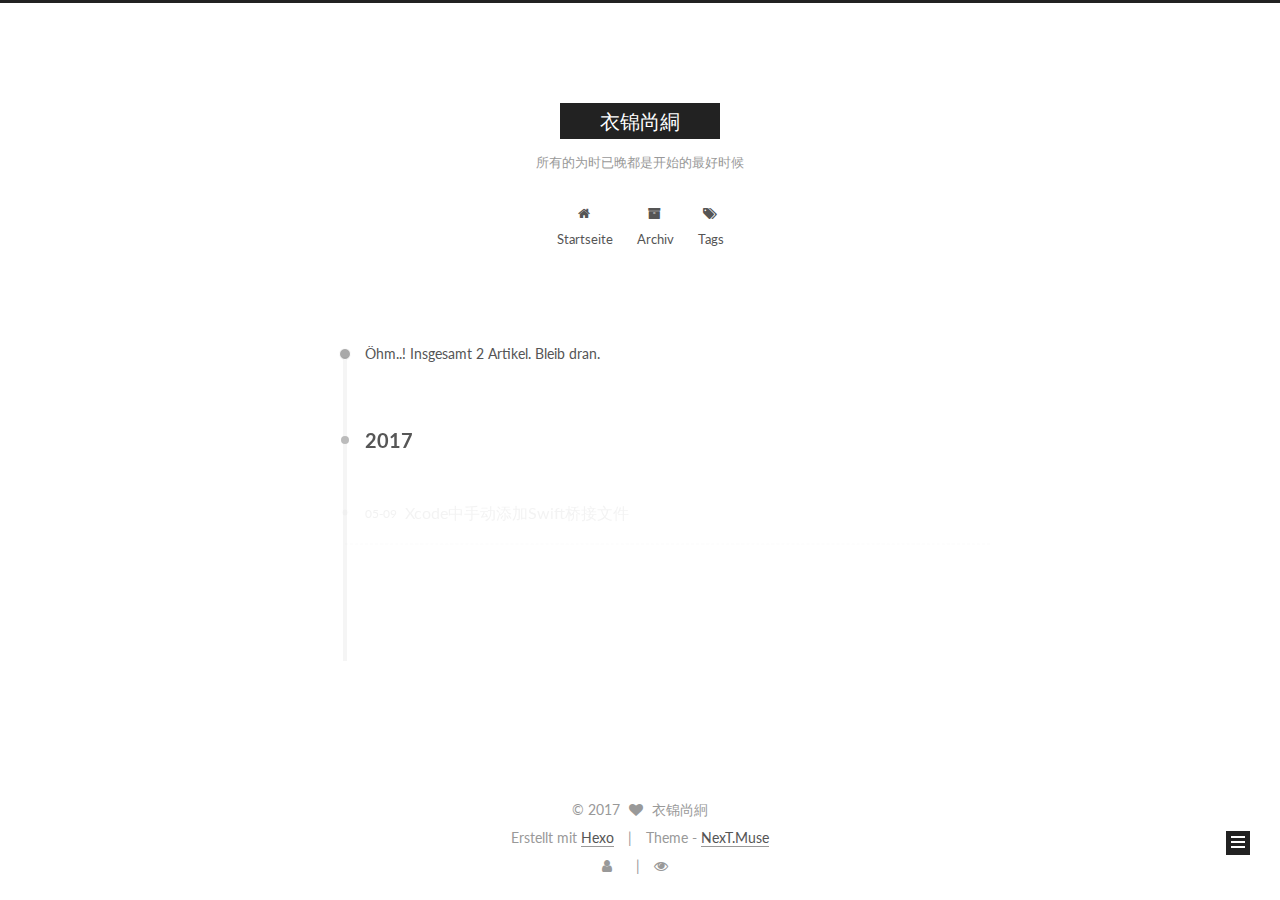
<file: archives/index.html>
<!doctype html>



  


<html class="theme-next muse use-motion" lang="">
<head>
  <meta charset="UTF-8"/>
<meta http-equiv="X-UA-Compatible" content="IE=edge" />
<meta name="viewport" content="width=device-width, initial-scale=1, maximum-scale=1"/>






<meta http-equiv="Cache-Control" content="no-transform" />
<meta http-equiv="Cache-Control" content="no-siteapp" />















  
  
  <link href="/lib/fancybox/source/jquery.fancybox.css?v=2.1.5" rel="stylesheet" type="text/css" />




  
  
  
  

  
    
    
  

  

  

  

  

  
    
    
    <link href="//fonts.googleapis.com/css?family=Lato:300,300italic,400,400italic,700,700italic&subset=latin,latin-ext" rel="stylesheet" type="text/css">
  






<link href="/lib/font-awesome/css/font-awesome.min.css?v=4.6.2" rel="stylesheet" type="text/css" />

<link href="/css/main.css?v=5.1.1" rel="stylesheet" type="text/css" />


  <meta name="keywords" content="“程序猿, iOS”" />








  <link rel="shortcut icon" type="image/x-icon" href="/favicon.ico?v=5.1.1" />






<meta name="description" content="Coder">
<meta property="og:type" content="website">
<meta property="og:title" content="衣锦尚絧">
<meta property="og:url" content="http://yoursite.com/archives/index.html">
<meta property="og:site_name" content="衣锦尚絧">
<meta property="og:description" content="Coder">
<meta name="twitter:card" content="summary">
<meta name="twitter:title" content="衣锦尚絧">
<meta name="twitter:description" content="Coder">



<script type="text/javascript" id="hexo.configurations">
  var NexT = window.NexT || {};
  var CONFIG = {
    root: '/',
    scheme: 'Muse',
    sidebar: {"position":"right","display":"post","offset":12,"offset_float":0,"b2t":false,"scrollpercent":false},
    fancybox: true,
    motion: true,
    duoshuo: {
      userId: '0',
      author: 'Author'
    },
    algolia: {
      applicationID: '',
      apiKey: '',
      indexName: '',
      hits: {"per_page":10},
      labels: {"input_placeholder":"Search for Posts","hits_empty":"We didn't find any results for the search: ${query}","hits_stats":"${hits} results found in ${time} ms"}
    }
  };
</script>



  <link rel="canonical" href="http://yoursite.com/archives/"/>





  <title>Archiv | 衣锦尚絧</title>
</head>

<body itemscope itemtype="http://schema.org/WebPage" lang="">

  














  
  
    
  

  <div class="container sidebar-position-right  page-archive  ">
    <div class="headband"></div>

    <header id="header" class="header" itemscope itemtype="http://schema.org/WPHeader">
      <div class="header-inner"><div class="site-brand-wrapper">
  <div class="site-meta ">
    

    <div class="custom-logo-site-title">
      <a href="/"  class="brand" rel="start">
        <span class="logo-line-before"><i></i></span>
        <span class="site-title">衣锦尚絧</span>
        <span class="logo-line-after"><i></i></span>
      </a>
    </div>
      
        <p class="site-subtitle">所有的为时已晚都是开始的最好时候</p>
      
  </div>

  <div class="site-nav-toggle">
    <button>
      <span class="btn-bar"></span>
      <span class="btn-bar"></span>
      <span class="btn-bar"></span>
    </button>
  </div>
</div>

<nav class="site-nav">
  

  
    <ul id="menu" class="menu">
      
        
        <li class="menu-item menu-item-home">
          <a href="/" rel="section">
            
              <i class="menu-item-icon fa fa-fw fa-home"></i> <br />
            
            Startseite
          </a>
        </li>
      
        
        <li class="menu-item menu-item-archives">
          <a href="/archives" rel="section">
            
              <i class="menu-item-icon fa fa-fw fa-archive"></i> <br />
            
            Archiv
          </a>
        </li>
      
        
        <li class="menu-item menu-item-tags">
          <a href="/tags" rel="section">
            
              <i class="menu-item-icon fa fa-fw fa-tags"></i> <br />
            
            Tags
          </a>
        </li>
      

      
    </ul>
  

  
</nav>



 </div>
    </header>

    <main id="main" class="main">
      <div class="main-inner">
        <div class="content-wrap">
          <div id="content" class="content">
            

  <section id="posts" class="posts-collapse">
    <span class="archive-move-on"></span>

    <span class="archive-page-counter">
      
      
      
        
      
      Öhm..! Insgesamt 2 Artikel. Bleib dran.
    </span>

    

      
      
      

      
        
        <div class="collection-title">
          <h2 class="archive-year motion-element" id="archive-year-2017">2017</h2>
        </div>
      
      

      

  <article class="post post-type-normal" itemscope itemtype="http://schema.org/Article">
    <header class="post-header">

      <h2 class="post-title">
        
            <a class="post-title-link" href="/2017/05/09/Xcode中手动添加Swift桥接文件/" itemprop="url">
              
                <span itemprop="name">Xcode中手动添加Swift桥接文件</span>
              
            </a>
        
      </h2>

      <div class="post-meta">
        <time class="post-time" itemprop="dateCreated"
              datetime="2017-05-09T11:25:18+08:00"
              content="2017-05-09" >
          05-09
        </time>
      </div>

    </header>
  </article>



    

      
      
      

      
      

      

  <article class="post post-type-normal" itemscope itemtype="http://schema.org/Article">
    <header class="post-header">

      <h2 class="post-title">
        
            <a class="post-title-link" href="/2017/05/08/hello-world/" itemprop="url">
              
                <span itemprop="name">Hello World</span>
              
            </a>
        
      </h2>

      <div class="post-meta">
        <time class="post-time" itemprop="dateCreated"
              datetime="2017-05-08T16:28:02+08:00"
              content="2017-05-08" >
          05-08
        </time>
      </div>

    </header>
  </article>



    

  </section>

  



          </div>
          


          

        </div>
        
          
  
  <div class="sidebar-toggle">
    <div class="sidebar-toggle-line-wrap">
      <span class="sidebar-toggle-line sidebar-toggle-line-first"></span>
      <span class="sidebar-toggle-line sidebar-toggle-line-middle"></span>
      <span class="sidebar-toggle-line sidebar-toggle-line-last"></span>
    </div>
  </div>

  <aside id="sidebar" class="sidebar">
    <div class="sidebar-inner">

      

      

      <section class="site-overview sidebar-panel sidebar-panel-active">
        <div class="site-author motion-element" itemprop="author" itemscope itemtype="http://schema.org/Person">
          <img class="site-author-image" itemprop="image"
               src="/uploads/images/icon.png"
               alt="衣锦尚絅" />
          <p class="site-author-name" itemprop="name">衣锦尚絅</p>
           
              <p class="site-description motion-element" itemprop="description">Coder</p>
          
        </div>
        <nav class="site-state motion-element">

          
            <div class="site-state-item site-state-posts">
              <a href="/archives">
                <span class="site-state-item-count">2</span>
                <span class="site-state-item-name">Artikel</span>
              </a>
            </div>
          

          
            
            
            <div class="site-state-item site-state-categories">
              <a href="/categories/index.html">
                <span class="site-state-item-count">1</span>
                <span class="site-state-item-name">Kategorien</span>
              </a>
            </div>
          

          
            
            
            <div class="site-state-item site-state-tags">
              <a href="/tags/index.html">
                <span class="site-state-item-count">1</span>
                <span class="site-state-item-name">Tags</span>
              </a>
            </div>
          

        </nav>

        

        <div class="links-of-author motion-element">
          
        </div>

        
        

        
        

        


      </section>

      

      

    </div>
  </aside>


        
      </div>
    </main>

    <footer id="footer" class="footer">
      <div class="footer-inner">
        <div class="copyright" >
  
  &copy; 
  <span itemprop="copyrightYear">2017</span>
  <span class="with-love">
    <i class="fa fa-heart"></i>
  </span>
  <span class="author" itemprop="copyrightHolder">衣锦尚絅</span>
</div>


<div class="powered-by">
  Erstellt mit  <a class="theme-link" href="https://hexo.io">Hexo</a>
</div>

<div class="theme-info">
  Theme -
  <a class="theme-link" href="https://github.com/iissnan/hexo-theme-next">
    NexT.Muse
  </a>
</div>


        
<div class="busuanzi-count">
  <script async src="https://dn-lbstatics.qbox.me/busuanzi/2.3/busuanzi.pure.mini.js"></script>

  
    <span class="site-uv">
      <i class="fa fa-user"></i>
      <span class="busuanzi-value" id="busuanzi_value_site_uv"></span>
      
    </span>
  

  
    <span class="site-pv">
      <i class="fa fa-eye"></i>
      <span class="busuanzi-value" id="busuanzi_value_site_pv"></span>
      
    </span>
  
</div>


        
      </div>
    </footer>

    
      <div class="back-to-top">
        <i class="fa fa-arrow-up"></i>
        
      </div>
    

  </div>

  

<script type="text/javascript">
  if (Object.prototype.toString.call(window.Promise) !== '[object Function]') {
    window.Promise = null;
  }
</script>









  












  
  <script type="text/javascript" src="/lib/jquery/index.js?v=2.1.3"></script>

  
  <script type="text/javascript" src="/lib/fastclick/lib/fastclick.min.js?v=1.0.6"></script>

  
  <script type="text/javascript" src="/lib/jquery_lazyload/jquery.lazyload.js?v=1.9.7"></script>

  
  <script type="text/javascript" src="/lib/velocity/velocity.min.js?v=1.2.1"></script>

  
  <script type="text/javascript" src="/lib/velocity/velocity.ui.min.js?v=1.2.1"></script>

  
  <script type="text/javascript" src="/lib/fancybox/source/jquery.fancybox.pack.js?v=2.1.5"></script>


  


  <script type="text/javascript" src="/js/src/utils.js?v=5.1.1"></script>

  <script type="text/javascript" src="/js/src/motion.js?v=5.1.1"></script>



  
  

  
  
    <script type="text/javascript" id="motion.page.archive">
      $('.archive-year').velocity('transition.slideLeftIn');
    </script>
  


  


  <script type="text/javascript" src="/js/src/bootstrap.js?v=5.1.1"></script>



  


  




	





  





  





  






  





  

  

  

  

  

</body>
</html>
</file>
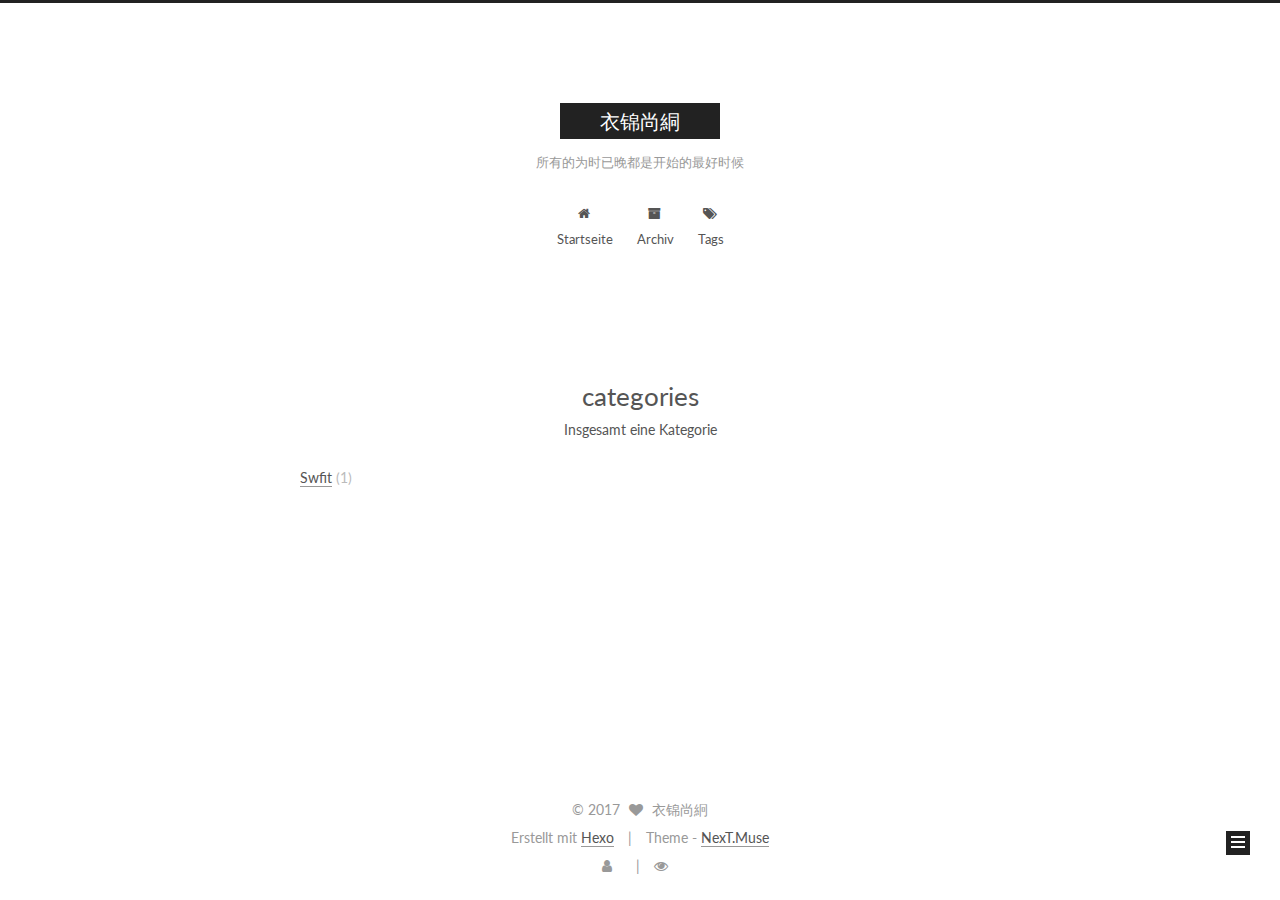
<file: categories/index.html>
<!doctype html>



  


<html class="theme-next muse use-motion" lang="">
<head>
  <meta charset="UTF-8"/>
<meta http-equiv="X-UA-Compatible" content="IE=edge" />
<meta name="viewport" content="width=device-width, initial-scale=1, maximum-scale=1"/>






<meta http-equiv="Cache-Control" content="no-transform" />
<meta http-equiv="Cache-Control" content="no-siteapp" />















  
  
  <link href="/lib/fancybox/source/jquery.fancybox.css?v=2.1.5" rel="stylesheet" type="text/css" />




  
  
  
  

  
    
    
  

  

  

  

  

  
    
    
    <link href="//fonts.googleapis.com/css?family=Lato:300,300italic,400,400italic,700,700italic&subset=latin,latin-ext" rel="stylesheet" type="text/css">
  






<link href="/lib/font-awesome/css/font-awesome.min.css?v=4.6.2" rel="stylesheet" type="text/css" />

<link href="/css/main.css?v=5.1.1" rel="stylesheet" type="text/css" />


  <meta name="keywords" content="“程序猿, iOS”" />








  <link rel="shortcut icon" type="image/x-icon" href="/favicon.ico?v=5.1.1" />






<meta name="description" content="Coder">
<meta property="og:type" content="website">
<meta property="og:title" content="categories">
<meta property="og:url" content="http://yoursite.com/categories/index.html">
<meta property="og:site_name" content="衣锦尚絧">
<meta property="og:description" content="Coder">
<meta property="og:updated_time" content="2017-05-08T08:59:13.000Z">
<meta name="twitter:card" content="summary">
<meta name="twitter:title" content="categories">
<meta name="twitter:description" content="Coder">



<script type="text/javascript" id="hexo.configurations">
  var NexT = window.NexT || {};
  var CONFIG = {
    root: '/',
    scheme: 'Muse',
    sidebar: {"position":"right","display":"post","offset":12,"offset_float":0,"b2t":false,"scrollpercent":false},
    fancybox: true,
    motion: true,
    duoshuo: {
      userId: '0',
      author: 'Author'
    },
    algolia: {
      applicationID: '',
      apiKey: '',
      indexName: '',
      hits: {"per_page":10},
      labels: {"input_placeholder":"Search for Posts","hits_empty":"We didn't find any results for the search: ${query}","hits_stats":"${hits} results found in ${time} ms"}
    }
  };
</script>



  <link rel="canonical" href="http://yoursite.com/categories/"/>





  <title>categories | 衣锦尚絧</title>
</head>

<body itemscope itemtype="http://schema.org/WebPage" lang="">

  














  
  
    
  

  <div class="container sidebar-position-right  ">
    <div class="headband"></div>

    <header id="header" class="header" itemscope itemtype="http://schema.org/WPHeader">
      <div class="header-inner"><div class="site-brand-wrapper">
  <div class="site-meta ">
    

    <div class="custom-logo-site-title">
      <a href="/"  class="brand" rel="start">
        <span class="logo-line-before"><i></i></span>
        <span class="site-title">衣锦尚絧</span>
        <span class="logo-line-after"><i></i></span>
      </a>
    </div>
      
        <p class="site-subtitle">所有的为时已晚都是开始的最好时候</p>
      
  </div>

  <div class="site-nav-toggle">
    <button>
      <span class="btn-bar"></span>
      <span class="btn-bar"></span>
      <span class="btn-bar"></span>
    </button>
  </div>
</div>

<nav class="site-nav">
  

  
    <ul id="menu" class="menu">
      
        
        <li class="menu-item menu-item-home">
          <a href="/" rel="section">
            
              <i class="menu-item-icon fa fa-fw fa-home"></i> <br />
            
            Startseite
          </a>
        </li>
      
        
        <li class="menu-item menu-item-archives">
          <a href="/archives" rel="section">
            
              <i class="menu-item-icon fa fa-fw fa-archive"></i> <br />
            
            Archiv
          </a>
        </li>
      
        
        <li class="menu-item menu-item-tags">
          <a href="/tags" rel="section">
            
              <i class="menu-item-icon fa fa-fw fa-tags"></i> <br />
            
            Tags
          </a>
        </li>
      

      
    </ul>
  

  
</nav>



 </div>
    </header>

    <main id="main" class="main">
      <div class="main-inner">
        <div class="content-wrap">
          <div id="content" class="content">
            

  <div id="posts" class="posts-expand">
  <header class="post-header">

	<h1 class="post-title" itemprop="name headline">categories</h1>



</header>

    
    
      <div class="category-all-page">
        <div class="category-all-title">
            Insgesamt eine Kategorie
        </div>
        <div class="category-all">
          <ul class="category-list"><li class="category-list-item"><a class="category-list-link" href="/categories/Swfit/">Swfit</a><span class="category-list-count">1</span></li></ul>
        </div>
      </div>
    
  </div>


          </div>
          


          

        </div>
        
          
  
  <div class="sidebar-toggle">
    <div class="sidebar-toggle-line-wrap">
      <span class="sidebar-toggle-line sidebar-toggle-line-first"></span>
      <span class="sidebar-toggle-line sidebar-toggle-line-middle"></span>
      <span class="sidebar-toggle-line sidebar-toggle-line-last"></span>
    </div>
  </div>

  <aside id="sidebar" class="sidebar">
    <div class="sidebar-inner">

      

      

      <section class="site-overview sidebar-panel sidebar-panel-active">
        <div class="site-author motion-element" itemprop="author" itemscope itemtype="http://schema.org/Person">
          <img class="site-author-image" itemprop="image"
               src="/uploads/images/icon.png"
               alt="衣锦尚絅" />
          <p class="site-author-name" itemprop="name">衣锦尚絅</p>
           
              <p class="site-description motion-element" itemprop="description">Coder</p>
          
        </div>
        <nav class="site-state motion-element">

          
            <div class="site-state-item site-state-posts">
              <a href="/archives">
                <span class="site-state-item-count">2</span>
                <span class="site-state-item-name">Artikel</span>
              </a>
            </div>
          

          
            
            
            <div class="site-state-item site-state-categories">
              <a href="/categories/index.html">
                <span class="site-state-item-count">1</span>
                <span class="site-state-item-name">Kategorien</span>
              </a>
            </div>
          

          
            
            
            <div class="site-state-item site-state-tags">
              <a href="/tags/index.html">
                <span class="site-state-item-count">1</span>
                <span class="site-state-item-name">Tags</span>
              </a>
            </div>
          

        </nav>

        

        <div class="links-of-author motion-element">
          
        </div>

        
        

        
        

        


      </section>

      

      

    </div>
  </aside>


        
      </div>
    </main>

    <footer id="footer" class="footer">
      <div class="footer-inner">
        <div class="copyright" >
  
  &copy; 
  <span itemprop="copyrightYear">2017</span>
  <span class="with-love">
    <i class="fa fa-heart"></i>
  </span>
  <span class="author" itemprop="copyrightHolder">衣锦尚絅</span>
</div>


<div class="powered-by">
  Erstellt mit  <a class="theme-link" href="https://hexo.io">Hexo</a>
</div>

<div class="theme-info">
  Theme -
  <a class="theme-link" href="https://github.com/iissnan/hexo-theme-next">
    NexT.Muse
  </a>
</div>


        
<div class="busuanzi-count">
  <script async src="https://dn-lbstatics.qbox.me/busuanzi/2.3/busuanzi.pure.mini.js"></script>

  
    <span class="site-uv">
      <i class="fa fa-user"></i>
      <span class="busuanzi-value" id="busuanzi_value_site_uv"></span>
      
    </span>
  

  
    <span class="site-pv">
      <i class="fa fa-eye"></i>
      <span class="busuanzi-value" id="busuanzi_value_site_pv"></span>
      
    </span>
  
</div>


        
      </div>
    </footer>

    
      <div class="back-to-top">
        <i class="fa fa-arrow-up"></i>
        
      </div>
    

  </div>

  

<script type="text/javascript">
  if (Object.prototype.toString.call(window.Promise) !== '[object Function]') {
    window.Promise = null;
  }
</script>









  












  
  <script type="text/javascript" src="/lib/jquery/index.js?v=2.1.3"></script>

  
  <script type="text/javascript" src="/lib/fastclick/lib/fastclick.min.js?v=1.0.6"></script>

  
  <script type="text/javascript" src="/lib/jquery_lazyload/jquery.lazyload.js?v=1.9.7"></script>

  
  <script type="text/javascript" src="/lib/velocity/velocity.min.js?v=1.2.1"></script>

  
  <script type="text/javascript" src="/lib/velocity/velocity.ui.min.js?v=1.2.1"></script>

  
  <script type="text/javascript" src="/lib/fancybox/source/jquery.fancybox.pack.js?v=2.1.5"></script>


  


  <script type="text/javascript" src="/js/src/utils.js?v=5.1.1"></script>

  <script type="text/javascript" src="/js/src/motion.js?v=5.1.1"></script>



  
  

  

  


  <script type="text/javascript" src="/js/src/bootstrap.js?v=5.1.1"></script>



  


  




	





  





  





  






  





  

  

  

  

  

</body>
</html>
</file>
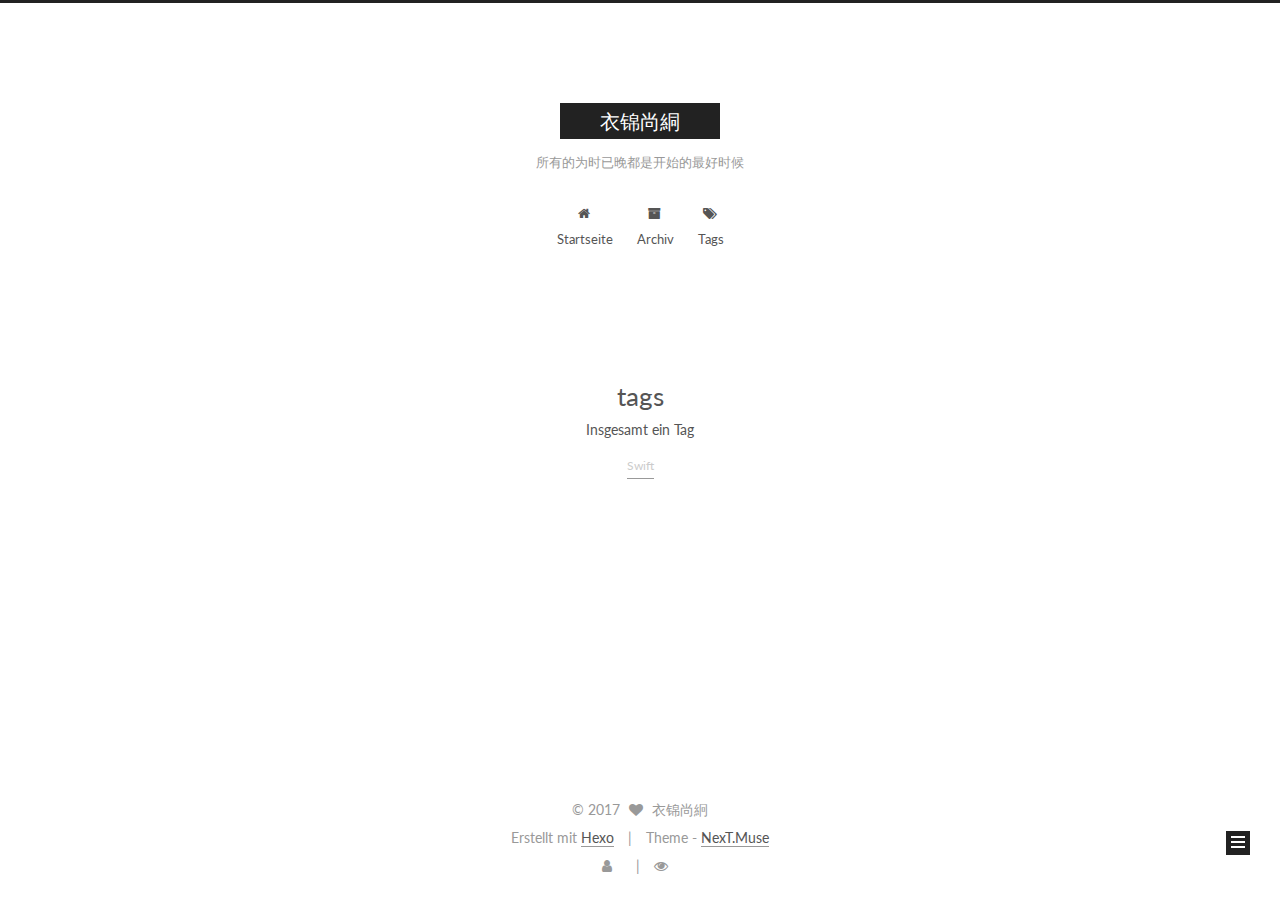
<file: tags/index.html>
<!doctype html>



  


<html class="theme-next muse use-motion" lang="">
<head>
  <meta charset="UTF-8"/>
<meta http-equiv="X-UA-Compatible" content="IE=edge" />
<meta name="viewport" content="width=device-width, initial-scale=1, maximum-scale=1"/>






<meta http-equiv="Cache-Control" content="no-transform" />
<meta http-equiv="Cache-Control" content="no-siteapp" />















  
  
  <link href="/lib/fancybox/source/jquery.fancybox.css?v=2.1.5" rel="stylesheet" type="text/css" />




  
  
  
  

  
    
    
  

  

  

  

  

  
    
    
    <link href="//fonts.googleapis.com/css?family=Lato:300,300italic,400,400italic,700,700italic&subset=latin,latin-ext" rel="stylesheet" type="text/css">
  






<link href="/lib/font-awesome/css/font-awesome.min.css?v=4.6.2" rel="stylesheet" type="text/css" />

<link href="/css/main.css?v=5.1.1" rel="stylesheet" type="text/css" />


  <meta name="keywords" content="“程序猿, iOS”" />








  <link rel="shortcut icon" type="image/x-icon" href="/favicon.ico?v=5.1.1" />






<meta name="description" content="Coder">
<meta property="og:type" content="website">
<meta property="og:title" content="tags">
<meta property="og:url" content="http://yoursite.com/tags/index.html">
<meta property="og:site_name" content="衣锦尚絧">
<meta property="og:description" content="Coder">
<meta property="og:updated_time" content="2017-05-08T09:00:38.000Z">
<meta name="twitter:card" content="summary">
<meta name="twitter:title" content="tags">
<meta name="twitter:description" content="Coder">



<script type="text/javascript" id="hexo.configurations">
  var NexT = window.NexT || {};
  var CONFIG = {
    root: '/',
    scheme: 'Muse',
    sidebar: {"position":"right","display":"post","offset":12,"offset_float":0,"b2t":false,"scrollpercent":false},
    fancybox: true,
    motion: true,
    duoshuo: {
      userId: '0',
      author: 'Author'
    },
    algolia: {
      applicationID: '',
      apiKey: '',
      indexName: '',
      hits: {"per_page":10},
      labels: {"input_placeholder":"Search for Posts","hits_empty":"We didn't find any results for the search: ${query}","hits_stats":"${hits} results found in ${time} ms"}
    }
  };
</script>



  <link rel="canonical" href="http://yoursite.com/tags/"/>





  <title>tags | 衣锦尚絧</title>
</head>

<body itemscope itemtype="http://schema.org/WebPage" lang="">

  














  
  
    
  

  <div class="container sidebar-position-right  ">
    <div class="headband"></div>

    <header id="header" class="header" itemscope itemtype="http://schema.org/WPHeader">
      <div class="header-inner"><div class="site-brand-wrapper">
  <div class="site-meta ">
    

    <div class="custom-logo-site-title">
      <a href="/"  class="brand" rel="start">
        <span class="logo-line-before"><i></i></span>
        <span class="site-title">衣锦尚絧</span>
        <span class="logo-line-after"><i></i></span>
      </a>
    </div>
      
        <p class="site-subtitle">所有的为时已晚都是开始的最好时候</p>
      
  </div>

  <div class="site-nav-toggle">
    <button>
      <span class="btn-bar"></span>
      <span class="btn-bar"></span>
      <span class="btn-bar"></span>
    </button>
  </div>
</div>

<nav class="site-nav">
  

  
    <ul id="menu" class="menu">
      
        
        <li class="menu-item menu-item-home">
          <a href="/" rel="section">
            
              <i class="menu-item-icon fa fa-fw fa-home"></i> <br />
            
            Startseite
          </a>
        </li>
      
        
        <li class="menu-item menu-item-archives">
          <a href="/archives" rel="section">
            
              <i class="menu-item-icon fa fa-fw fa-archive"></i> <br />
            
            Archiv
          </a>
        </li>
      
        
        <li class="menu-item menu-item-tags">
          <a href="/tags" rel="section">
            
              <i class="menu-item-icon fa fa-fw fa-tags"></i> <br />
            
            Tags
          </a>
        </li>
      

      
    </ul>
  

  
</nav>



 </div>
    </header>

    <main id="main" class="main">
      <div class="main-inner">
        <div class="content-wrap">
          <div id="content" class="content">
            

  <div id="posts" class="posts-expand">
  <header class="post-header">

	<h1 class="post-title" itemprop="name headline">tags</h1>



</header>

    
    
      <div class="tag-cloud">
        <div class="tag-cloud-title">
            Insgesamt ein Tag
        </div>
        <div class="tag-cloud-tags">
          <a href="/tags/Swift/" style="font-size: 12px; color: #ccc">Swift</a>
        </div>
      </div>
    
  </div>


          </div>
          


          

        </div>
        
          
  
  <div class="sidebar-toggle">
    <div class="sidebar-toggle-line-wrap">
      <span class="sidebar-toggle-line sidebar-toggle-line-first"></span>
      <span class="sidebar-toggle-line sidebar-toggle-line-middle"></span>
      <span class="sidebar-toggle-line sidebar-toggle-line-last"></span>
    </div>
  </div>

  <aside id="sidebar" class="sidebar">
    <div class="sidebar-inner">

      

      

      <section class="site-overview sidebar-panel sidebar-panel-active">
        <div class="site-author motion-element" itemprop="author" itemscope itemtype="http://schema.org/Person">
          <img class="site-author-image" itemprop="image"
               src="/uploads/images/icon.png"
               alt="衣锦尚絅" />
          <p class="site-author-name" itemprop="name">衣锦尚絅</p>
           
              <p class="site-description motion-element" itemprop="description">Coder</p>
          
        </div>
        <nav class="site-state motion-element">

          
            <div class="site-state-item site-state-posts">
              <a href="/archives">
                <span class="site-state-item-count">2</span>
                <span class="site-state-item-name">Artikel</span>
              </a>
            </div>
          

          
            
            
            <div class="site-state-item site-state-categories">
              <a href="/categories/index.html">
                <span class="site-state-item-count">1</span>
                <span class="site-state-item-name">Kategorien</span>
              </a>
            </div>
          

          
            
            
            <div class="site-state-item site-state-tags">
              <a href="/tags/index.html">
                <span class="site-state-item-count">1</span>
                <span class="site-state-item-name">Tags</span>
              </a>
            </div>
          

        </nav>

        

        <div class="links-of-author motion-element">
          
        </div>

        
        

        
        

        


      </section>

      

      

    </div>
  </aside>


        
      </div>
    </main>

    <footer id="footer" class="footer">
      <div class="footer-inner">
        <div class="copyright" >
  
  &copy; 
  <span itemprop="copyrightYear">2017</span>
  <span class="with-love">
    <i class="fa fa-heart"></i>
  </span>
  <span class="author" itemprop="copyrightHolder">衣锦尚絅</span>
</div>


<div class="powered-by">
  Erstellt mit  <a class="theme-link" href="https://hexo.io">Hexo</a>
</div>

<div class="theme-info">
  Theme -
  <a class="theme-link" href="https://github.com/iissnan/hexo-theme-next">
    NexT.Muse
  </a>
</div>


        
<div class="busuanzi-count">
  <script async src="https://dn-lbstatics.qbox.me/busuanzi/2.3/busuanzi.pure.mini.js"></script>

  
    <span class="site-uv">
      <i class="fa fa-user"></i>
      <span class="busuanzi-value" id="busuanzi_value_site_uv"></span>
      
    </span>
  

  
    <span class="site-pv">
      <i class="fa fa-eye"></i>
      <span class="busuanzi-value" id="busuanzi_value_site_pv"></span>
      
    </span>
  
</div>


        
      </div>
    </footer>

    
      <div class="back-to-top">
        <i class="fa fa-arrow-up"></i>
        
      </div>
    

  </div>

  

<script type="text/javascript">
  if (Object.prototype.toString.call(window.Promise) !== '[object Function]') {
    window.Promise = null;
  }
</script>









  












  
  <script type="text/javascript" src="/lib/jquery/index.js?v=2.1.3"></script>

  
  <script type="text/javascript" src="/lib/fastclick/lib/fastclick.min.js?v=1.0.6"></script>

  
  <script type="text/javascript" src="/lib/jquery_lazyload/jquery.lazyload.js?v=1.9.7"></script>

  
  <script type="text/javascript" src="/lib/velocity/velocity.min.js?v=1.2.1"></script>

  
  <script type="text/javascript" src="/lib/velocity/velocity.ui.min.js?v=1.2.1"></script>

  
  <script type="text/javascript" src="/lib/fancybox/source/jquery.fancybox.pack.js?v=2.1.5"></script>


  


  <script type="text/javascript" src="/js/src/utils.js?v=5.1.1"></script>

  <script type="text/javascript" src="/js/src/motion.js?v=5.1.1"></script>



  
  

  

  


  <script type="text/javascript" src="/js/src/bootstrap.js?v=5.1.1"></script>



  


  




	





  





  





  






  





  

  

  

  

  

</body>
</html>
</file>
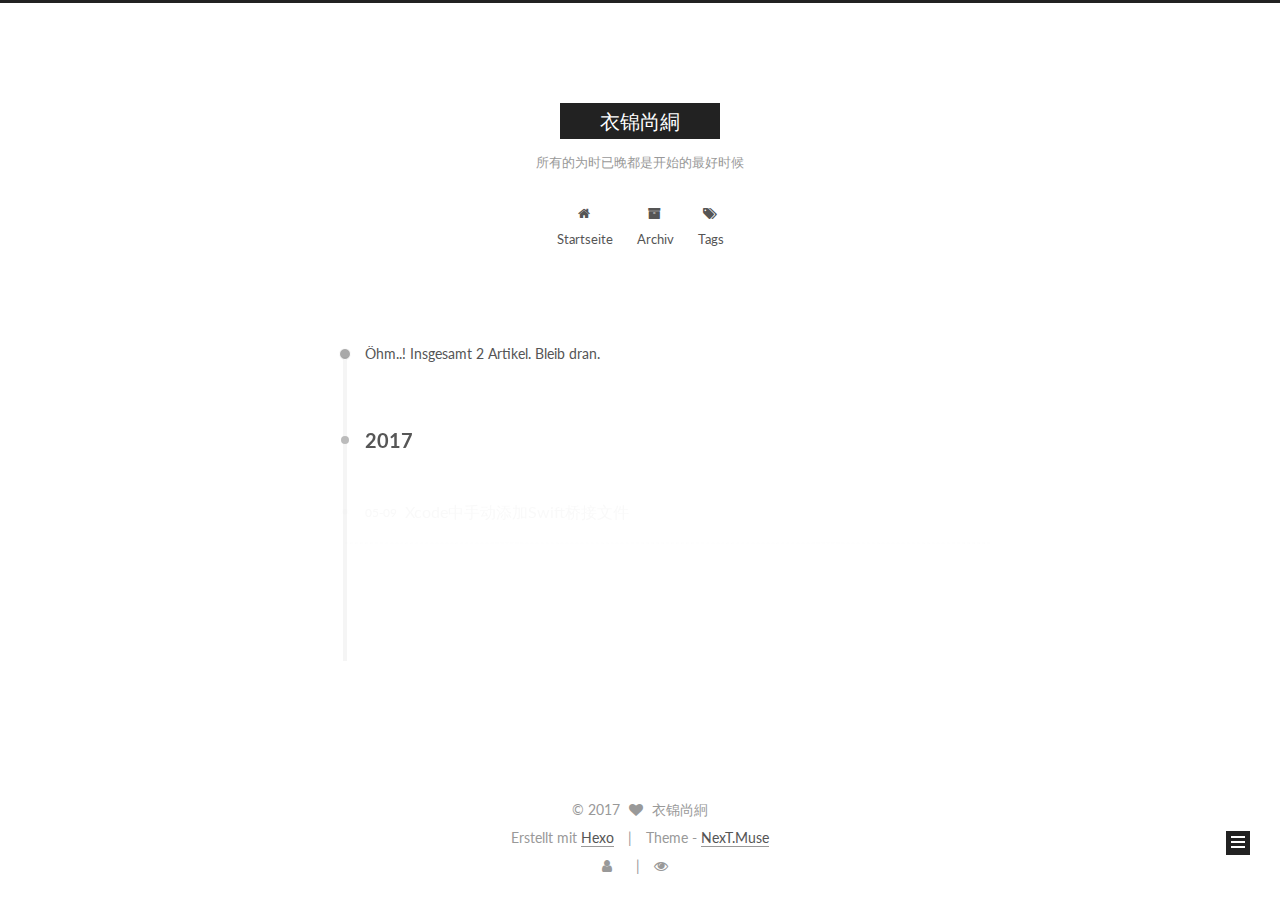
<file: archives/2017/index.html>
<!doctype html>



  


<html class="theme-next muse use-motion" lang="">
<head>
  <meta charset="UTF-8"/>
<meta http-equiv="X-UA-Compatible" content="IE=edge" />
<meta name="viewport" content="width=device-width, initial-scale=1, maximum-scale=1"/>






<meta http-equiv="Cache-Control" content="no-transform" />
<meta http-equiv="Cache-Control" content="no-siteapp" />















  
  
  <link href="/lib/fancybox/source/jquery.fancybox.css?v=2.1.5" rel="stylesheet" type="text/css" />




  
  
  
  

  
    
    
  

  

  

  

  

  
    
    
    <link href="//fonts.googleapis.com/css?family=Lato:300,300italic,400,400italic,700,700italic&subset=latin,latin-ext" rel="stylesheet" type="text/css">
  






<link href="/lib/font-awesome/css/font-awesome.min.css?v=4.6.2" rel="stylesheet" type="text/css" />

<link href="/css/main.css?v=5.1.1" rel="stylesheet" type="text/css" />


  <meta name="keywords" content="“程序猿, iOS”" />








  <link rel="shortcut icon" type="image/x-icon" href="/favicon.ico?v=5.1.1" />






<meta name="description" content="Coder">
<meta property="og:type" content="website">
<meta property="og:title" content="衣锦尚絧">
<meta property="og:url" content="http://yoursite.com/archives/2017/index.html">
<meta property="og:site_name" content="衣锦尚絧">
<meta property="og:description" content="Coder">
<meta name="twitter:card" content="summary">
<meta name="twitter:title" content="衣锦尚絧">
<meta name="twitter:description" content="Coder">



<script type="text/javascript" id="hexo.configurations">
  var NexT = window.NexT || {};
  var CONFIG = {
    root: '/',
    scheme: 'Muse',
    sidebar: {"position":"right","display":"post","offset":12,"offset_float":0,"b2t":false,"scrollpercent":false},
    fancybox: true,
    motion: true,
    duoshuo: {
      userId: '0',
      author: 'Author'
    },
    algolia: {
      applicationID: '',
      apiKey: '',
      indexName: '',
      hits: {"per_page":10},
      labels: {"input_placeholder":"Search for Posts","hits_empty":"We didn't find any results for the search: ${query}","hits_stats":"${hits} results found in ${time} ms"}
    }
  };
</script>



  <link rel="canonical" href="http://yoursite.com/archives/2017/"/>





  <title>Archiv | 衣锦尚絧</title>
</head>

<body itemscope itemtype="http://schema.org/WebPage" lang="">

  














  
  
    
  

  <div class="container sidebar-position-right  page-archive  ">
    <div class="headband"></div>

    <header id="header" class="header" itemscope itemtype="http://schema.org/WPHeader">
      <div class="header-inner"><div class="site-brand-wrapper">
  <div class="site-meta ">
    

    <div class="custom-logo-site-title">
      <a href="/"  class="brand" rel="start">
        <span class="logo-line-before"><i></i></span>
        <span class="site-title">衣锦尚絧</span>
        <span class="logo-line-after"><i></i></span>
      </a>
    </div>
      
        <p class="site-subtitle">所有的为时已晚都是开始的最好时候</p>
      
  </div>

  <div class="site-nav-toggle">
    <button>
      <span class="btn-bar"></span>
      <span class="btn-bar"></span>
      <span class="btn-bar"></span>
    </button>
  </div>
</div>

<nav class="site-nav">
  

  
    <ul id="menu" class="menu">
      
        
        <li class="menu-item menu-item-home">
          <a href="/" rel="section">
            
              <i class="menu-item-icon fa fa-fw fa-home"></i> <br />
            
            Startseite
          </a>
        </li>
      
        
        <li class="menu-item menu-item-archives">
          <a href="/archives" rel="section">
            
              <i class="menu-item-icon fa fa-fw fa-archive"></i> <br />
            
            Archiv
          </a>
        </li>
      
        
        <li class="menu-item menu-item-tags">
          <a href="/tags" rel="section">
            
              <i class="menu-item-icon fa fa-fw fa-tags"></i> <br />
            
            Tags
          </a>
        </li>
      

      
    </ul>
  

  
</nav>



 </div>
    </header>

    <main id="main" class="main">
      <div class="main-inner">
        <div class="content-wrap">
          <div id="content" class="content">
            

  <section id="posts" class="posts-collapse">
    <span class="archive-move-on"></span>

    <span class="archive-page-counter">
      
      
      
        
      
      Öhm..! Insgesamt 2 Artikel. Bleib dran.
    </span>

    

      
      
      

      
        
        <div class="collection-title">
          <h2 class="archive-year motion-element" id="archive-year-2017">2017</h2>
        </div>
      
      

      

  <article class="post post-type-normal" itemscope itemtype="http://schema.org/Article">
    <header class="post-header">

      <h2 class="post-title">
        
            <a class="post-title-link" href="/2017/05/09/Xcode中手动添加Swift桥接文件/" itemprop="url">
              
                <span itemprop="name">Xcode中手动添加Swift桥接文件</span>
              
            </a>
        
      </h2>

      <div class="post-meta">
        <time class="post-time" itemprop="dateCreated"
              datetime="2017-05-09T11:25:18+08:00"
              content="2017-05-09" >
          05-09
        </time>
      </div>

    </header>
  </article>



    

      
      
      

      
      

      

  <article class="post post-type-normal" itemscope itemtype="http://schema.org/Article">
    <header class="post-header">

      <h2 class="post-title">
        
            <a class="post-title-link" href="/2017/05/08/hello-world/" itemprop="url">
              
                <span itemprop="name">Hello World</span>
              
            </a>
        
      </h2>

      <div class="post-meta">
        <time class="post-time" itemprop="dateCreated"
              datetime="2017-05-08T16:28:02+08:00"
              content="2017-05-08" >
          05-08
        </time>
      </div>

    </header>
  </article>



    

  </section>

  



          </div>
          


          

        </div>
        
          
  
  <div class="sidebar-toggle">
    <div class="sidebar-toggle-line-wrap">
      <span class="sidebar-toggle-line sidebar-toggle-line-first"></span>
      <span class="sidebar-toggle-line sidebar-toggle-line-middle"></span>
      <span class="sidebar-toggle-line sidebar-toggle-line-last"></span>
    </div>
  </div>

  <aside id="sidebar" class="sidebar">
    <div class="sidebar-inner">

      

      

      <section class="site-overview sidebar-panel sidebar-panel-active">
        <div class="site-author motion-element" itemprop="author" itemscope itemtype="http://schema.org/Person">
          <img class="site-author-image" itemprop="image"
               src="/uploads/images/icon.png"
               alt="衣锦尚絅" />
          <p class="site-author-name" itemprop="name">衣锦尚絅</p>
           
              <p class="site-description motion-element" itemprop="description">Coder</p>
          
        </div>
        <nav class="site-state motion-element">

          
            <div class="site-state-item site-state-posts">
              <a href="/archives">
                <span class="site-state-item-count">2</span>
                <span class="site-state-item-name">Artikel</span>
              </a>
            </div>
          

          
            
            
            <div class="site-state-item site-state-categories">
              <a href="/categories/index.html">
                <span class="site-state-item-count">1</span>
                <span class="site-state-item-name">Kategorien</span>
              </a>
            </div>
          

          
            
            
            <div class="site-state-item site-state-tags">
              <a href="/tags/index.html">
                <span class="site-state-item-count">1</span>
                <span class="site-state-item-name">Tags</span>
              </a>
            </div>
          

        </nav>

        

        <div class="links-of-author motion-element">
          
        </div>

        
        

        
        

        


      </section>

      

      

    </div>
  </aside>


        
      </div>
    </main>

    <footer id="footer" class="footer">
      <div class="footer-inner">
        <div class="copyright" >
  
  &copy; 
  <span itemprop="copyrightYear">2017</span>
  <span class="with-love">
    <i class="fa fa-heart"></i>
  </span>
  <span class="author" itemprop="copyrightHolder">衣锦尚絅</span>
</div>


<div class="powered-by">
  Erstellt mit  <a class="theme-link" href="https://hexo.io">Hexo</a>
</div>

<div class="theme-info">
  Theme -
  <a class="theme-link" href="https://github.com/iissnan/hexo-theme-next">
    NexT.Muse
  </a>
</div>


        
<div class="busuanzi-count">
  <script async src="https://dn-lbstatics.qbox.me/busuanzi/2.3/busuanzi.pure.mini.js"></script>

  
    <span class="site-uv">
      <i class="fa fa-user"></i>
      <span class="busuanzi-value" id="busuanzi_value_site_uv"></span>
      
    </span>
  

  
    <span class="site-pv">
      <i class="fa fa-eye"></i>
      <span class="busuanzi-value" id="busuanzi_value_site_pv"></span>
      
    </span>
  
</div>


        
      </div>
    </footer>

    
      <div class="back-to-top">
        <i class="fa fa-arrow-up"></i>
        
      </div>
    

  </div>

  

<script type="text/javascript">
  if (Object.prototype.toString.call(window.Promise) !== '[object Function]') {
    window.Promise = null;
  }
</script>









  












  
  <script type="text/javascript" src="/lib/jquery/index.js?v=2.1.3"></script>

  
  <script type="text/javascript" src="/lib/fastclick/lib/fastclick.min.js?v=1.0.6"></script>

  
  <script type="text/javascript" src="/lib/jquery_lazyload/jquery.lazyload.js?v=1.9.7"></script>

  
  <script type="text/javascript" src="/lib/velocity/velocity.min.js?v=1.2.1"></script>

  
  <script type="text/javascript" src="/lib/velocity/velocity.ui.min.js?v=1.2.1"></script>

  
  <script type="text/javascript" src="/lib/fancybox/source/jquery.fancybox.pack.js?v=2.1.5"></script>


  


  <script type="text/javascript" src="/js/src/utils.js?v=5.1.1"></script>

  <script type="text/javascript" src="/js/src/motion.js?v=5.1.1"></script>



  
  

  
  
    <script type="text/javascript" id="motion.page.archive">
      $('.archive-year').velocity('transition.slideLeftIn');
    </script>
  


  


  <script type="text/javascript" src="/js/src/bootstrap.js?v=5.1.1"></script>



  


  




	





  





  





  






  





  

  

  

  

  

</body>
</html>
</file>
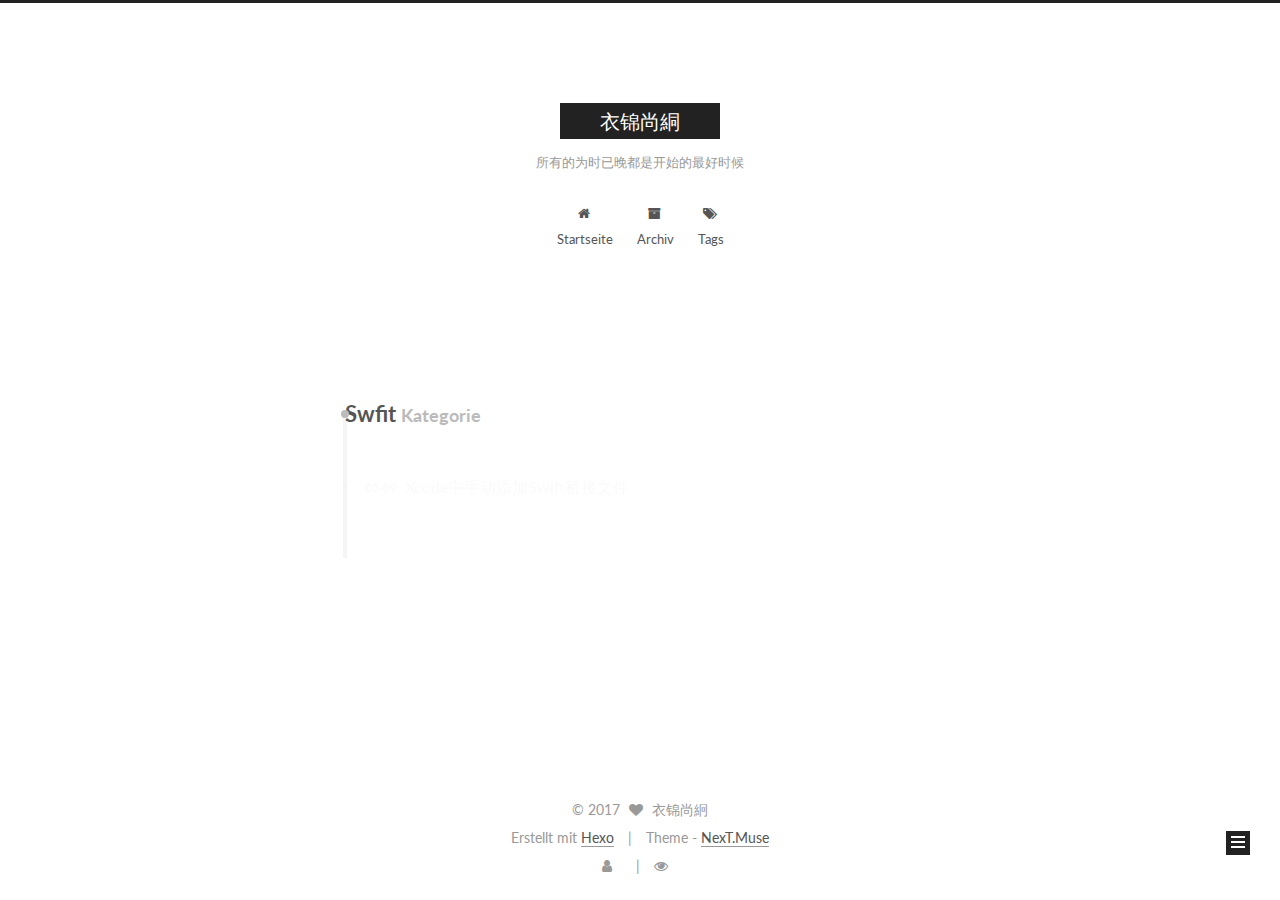
<file: categories/Swfit/index.html>
<!doctype html>



  


<html class="theme-next muse use-motion" lang="">
<head>
  <meta charset="UTF-8"/>
<meta http-equiv="X-UA-Compatible" content="IE=edge" />
<meta name="viewport" content="width=device-width, initial-scale=1, maximum-scale=1"/>






<meta http-equiv="Cache-Control" content="no-transform" />
<meta http-equiv="Cache-Control" content="no-siteapp" />















  
  
  <link href="/lib/fancybox/source/jquery.fancybox.css?v=2.1.5" rel="stylesheet" type="text/css" />




  
  
  
  

  
    
    
  

  

  

  

  

  
    
    
    <link href="//fonts.googleapis.com/css?family=Lato:300,300italic,400,400italic,700,700italic&subset=latin,latin-ext" rel="stylesheet" type="text/css">
  






<link href="/lib/font-awesome/css/font-awesome.min.css?v=4.6.2" rel="stylesheet" type="text/css" />

<link href="/css/main.css?v=5.1.1" rel="stylesheet" type="text/css" />


  <meta name="keywords" content="“程序猿, iOS”" />








  <link rel="shortcut icon" type="image/x-icon" href="/favicon.ico?v=5.1.1" />






<meta name="description" content="Coder">
<meta property="og:type" content="website">
<meta property="og:title" content="衣锦尚絧">
<meta property="og:url" content="http://yoursite.com/categories/Swfit/index.html">
<meta property="og:site_name" content="衣锦尚絧">
<meta property="og:description" content="Coder">
<meta name="twitter:card" content="summary">
<meta name="twitter:title" content="衣锦尚絧">
<meta name="twitter:description" content="Coder">



<script type="text/javascript" id="hexo.configurations">
  var NexT = window.NexT || {};
  var CONFIG = {
    root: '/',
    scheme: 'Muse',
    sidebar: {"position":"right","display":"post","offset":12,"offset_float":0,"b2t":false,"scrollpercent":false},
    fancybox: true,
    motion: true,
    duoshuo: {
      userId: '0',
      author: 'Author'
    },
    algolia: {
      applicationID: '',
      apiKey: '',
      indexName: '',
      hits: {"per_page":10},
      labels: {"input_placeholder":"Search for Posts","hits_empty":"We didn't find any results for the search: ${query}","hits_stats":"${hits} results found in ${time} ms"}
    }
  };
</script>



  <link rel="canonical" href="http://yoursite.com/categories/Swfit/"/>





  <title>Kategorie: Swfit | 衣锦尚絧</title>
</head>

<body itemscope itemtype="http://schema.org/WebPage" lang="">

  














  
  
    
  

  <div class="container sidebar-position-right  ">
    <div class="headband"></div>

    <header id="header" class="header" itemscope itemtype="http://schema.org/WPHeader">
      <div class="header-inner"><div class="site-brand-wrapper">
  <div class="site-meta ">
    

    <div class="custom-logo-site-title">
      <a href="/"  class="brand" rel="start">
        <span class="logo-line-before"><i></i></span>
        <span class="site-title">衣锦尚絧</span>
        <span class="logo-line-after"><i></i></span>
      </a>
    </div>
      
        <p class="site-subtitle">所有的为时已晚都是开始的最好时候</p>
      
  </div>

  <div class="site-nav-toggle">
    <button>
      <span class="btn-bar"></span>
      <span class="btn-bar"></span>
      <span class="btn-bar"></span>
    </button>
  </div>
</div>

<nav class="site-nav">
  

  
    <ul id="menu" class="menu">
      
        
        <li class="menu-item menu-item-home">
          <a href="/" rel="section">
            
              <i class="menu-item-icon fa fa-fw fa-home"></i> <br />
            
            Startseite
          </a>
        </li>
      
        
        <li class="menu-item menu-item-archives">
          <a href="/archives" rel="section">
            
              <i class="menu-item-icon fa fa-fw fa-archive"></i> <br />
            
            Archiv
          </a>
        </li>
      
        
        <li class="menu-item menu-item-tags">
          <a href="/tags" rel="section">
            
              <i class="menu-item-icon fa fa-fw fa-tags"></i> <br />
            
            Tags
          </a>
        </li>
      

      
    </ul>
  

  
</nav>



 </div>
    </header>

    <main id="main" class="main">
      <div class="main-inner">
        <div class="content-wrap">
          <div id="content" class="content">
            

  <section id="posts" class="posts-collapse">
    <div class="collection-title">
      <h1>Swfit<small>Kategorie</small>
      </h1>
    </div>

    
      

  <article class="post post-type-normal" itemscope itemtype="http://schema.org/Article">
    <header class="post-header">

      <h2 class="post-title">
        
            <a class="post-title-link" href="/2017/05/09/Xcode中手动添加Swift桥接文件/" itemprop="url">
              
                <span itemprop="name">Xcode中手动添加Swift桥接文件</span>
              
            </a>
        
      </h2>

      <div class="post-meta">
        <time class="post-time" itemprop="dateCreated"
              datetime="2017-05-09T11:25:18+08:00"
              content="2017-05-09" >
          05-09
        </time>
      </div>

    </header>
  </article>


    
  </section>

  



          </div>
          


          

        </div>
        
          
  
  <div class="sidebar-toggle">
    <div class="sidebar-toggle-line-wrap">
      <span class="sidebar-toggle-line sidebar-toggle-line-first"></span>
      <span class="sidebar-toggle-line sidebar-toggle-line-middle"></span>
      <span class="sidebar-toggle-line sidebar-toggle-line-last"></span>
    </div>
  </div>

  <aside id="sidebar" class="sidebar">
    <div class="sidebar-inner">

      

      

      <section class="site-overview sidebar-panel sidebar-panel-active">
        <div class="site-author motion-element" itemprop="author" itemscope itemtype="http://schema.org/Person">
          <img class="site-author-image" itemprop="image"
               src="/uploads/images/icon.png"
               alt="衣锦尚絅" />
          <p class="site-author-name" itemprop="name">衣锦尚絅</p>
           
              <p class="site-description motion-element" itemprop="description">Coder</p>
          
        </div>
        <nav class="site-state motion-element">

          
            <div class="site-state-item site-state-posts">
              <a href="/archives">
                <span class="site-state-item-count">2</span>
                <span class="site-state-item-name">Artikel</span>
              </a>
            </div>
          

          
            
            
            <div class="site-state-item site-state-categories">
              <a href="/categories/index.html">
                <span class="site-state-item-count">1</span>
                <span class="site-state-item-name">Kategorien</span>
              </a>
            </div>
          

          
            
            
            <div class="site-state-item site-state-tags">
              <a href="/tags/index.html">
                <span class="site-state-item-count">1</span>
                <span class="site-state-item-name">Tags</span>
              </a>
            </div>
          

        </nav>

        

        <div class="links-of-author motion-element">
          
        </div>

        
        

        
        

        


      </section>

      

      

    </div>
  </aside>


        
      </div>
    </main>

    <footer id="footer" class="footer">
      <div class="footer-inner">
        <div class="copyright" >
  
  &copy; 
  <span itemprop="copyrightYear">2017</span>
  <span class="with-love">
    <i class="fa fa-heart"></i>
  </span>
  <span class="author" itemprop="copyrightHolder">衣锦尚絅</span>
</div>


<div class="powered-by">
  Erstellt mit  <a class="theme-link" href="https://hexo.io">Hexo</a>
</div>

<div class="theme-info">
  Theme -
  <a class="theme-link" href="https://github.com/iissnan/hexo-theme-next">
    NexT.Muse
  </a>
</div>


        
<div class="busuanzi-count">
  <script async src="https://dn-lbstatics.qbox.me/busuanzi/2.3/busuanzi.pure.mini.js"></script>

  
    <span class="site-uv">
      <i class="fa fa-user"></i>
      <span class="busuanzi-value" id="busuanzi_value_site_uv"></span>
      
    </span>
  

  
    <span class="site-pv">
      <i class="fa fa-eye"></i>
      <span class="busuanzi-value" id="busuanzi_value_site_pv"></span>
      
    </span>
  
</div>


        
      </div>
    </footer>

    
      <div class="back-to-top">
        <i class="fa fa-arrow-up"></i>
        
      </div>
    

  </div>

  

<script type="text/javascript">
  if (Object.prototype.toString.call(window.Promise) !== '[object Function]') {
    window.Promise = null;
  }
</script>









  












  
  <script type="text/javascript" src="/lib/jquery/index.js?v=2.1.3"></script>

  
  <script type="text/javascript" src="/lib/fastclick/lib/fastclick.min.js?v=1.0.6"></script>

  
  <script type="text/javascript" src="/lib/jquery_lazyload/jquery.lazyload.js?v=1.9.7"></script>

  
  <script type="text/javascript" src="/lib/velocity/velocity.min.js?v=1.2.1"></script>

  
  <script type="text/javascript" src="/lib/velocity/velocity.ui.min.js?v=1.2.1"></script>

  
  <script type="text/javascript" src="/lib/fancybox/source/jquery.fancybox.pack.js?v=2.1.5"></script>


  


  <script type="text/javascript" src="/js/src/utils.js?v=5.1.1"></script>

  <script type="text/javascript" src="/js/src/motion.js?v=5.1.1"></script>



  
  

  

  


  <script type="text/javascript" src="/js/src/bootstrap.js?v=5.1.1"></script>



  


  




	





  





  





  






  





  

  

  

  

  

</body>
</html>
</file>
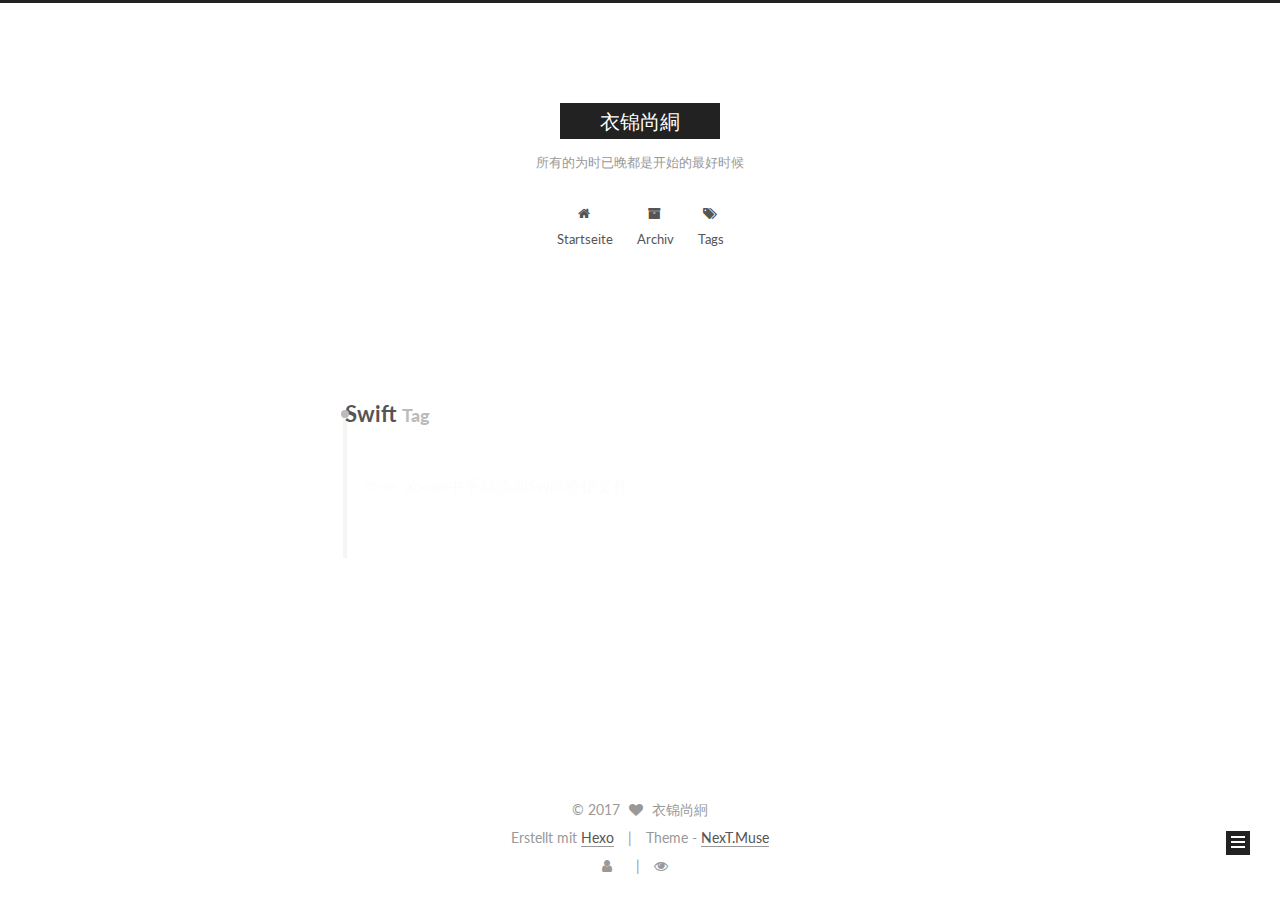
<file: tags/Swift/index.html>
<!doctype html>



  


<html class="theme-next muse use-motion" lang="">
<head>
  <meta charset="UTF-8"/>
<meta http-equiv="X-UA-Compatible" content="IE=edge" />
<meta name="viewport" content="width=device-width, initial-scale=1, maximum-scale=1"/>






<meta http-equiv="Cache-Control" content="no-transform" />
<meta http-equiv="Cache-Control" content="no-siteapp" />















  
  
  <link href="/lib/fancybox/source/jquery.fancybox.css?v=2.1.5" rel="stylesheet" type="text/css" />




  
  
  
  

  
    
    
  

  

  

  

  

  
    
    
    <link href="//fonts.googleapis.com/css?family=Lato:300,300italic,400,400italic,700,700italic&subset=latin,latin-ext" rel="stylesheet" type="text/css">
  






<link href="/lib/font-awesome/css/font-awesome.min.css?v=4.6.2" rel="stylesheet" type="text/css" />

<link href="/css/main.css?v=5.1.1" rel="stylesheet" type="text/css" />


  <meta name="keywords" content="“程序猿, iOS”" />








  <link rel="shortcut icon" type="image/x-icon" href="/favicon.ico?v=5.1.1" />






<meta name="description" content="Coder">
<meta property="og:type" content="website">
<meta property="og:title" content="衣锦尚絧">
<meta property="og:url" content="http://yoursite.com/tags/Swift/index.html">
<meta property="og:site_name" content="衣锦尚絧">
<meta property="og:description" content="Coder">
<meta name="twitter:card" content="summary">
<meta name="twitter:title" content="衣锦尚絧">
<meta name="twitter:description" content="Coder">



<script type="text/javascript" id="hexo.configurations">
  var NexT = window.NexT || {};
  var CONFIG = {
    root: '/',
    scheme: 'Muse',
    sidebar: {"position":"right","display":"post","offset":12,"offset_float":0,"b2t":false,"scrollpercent":false},
    fancybox: true,
    motion: true,
    duoshuo: {
      userId: '0',
      author: 'Author'
    },
    algolia: {
      applicationID: '',
      apiKey: '',
      indexName: '',
      hits: {"per_page":10},
      labels: {"input_placeholder":"Search for Posts","hits_empty":"We didn't find any results for the search: ${query}","hits_stats":"${hits} results found in ${time} ms"}
    }
  };
</script>



  <link rel="canonical" href="http://yoursite.com/tags/Swift/"/>





  <title>Tag: Swift | 衣锦尚絧</title>
</head>

<body itemscope itemtype="http://schema.org/WebPage" lang="">

  














  
  
    
  

  <div class="container sidebar-position-right  ">
    <div class="headband"></div>

    <header id="header" class="header" itemscope itemtype="http://schema.org/WPHeader">
      <div class="header-inner"><div class="site-brand-wrapper">
  <div class="site-meta ">
    

    <div class="custom-logo-site-title">
      <a href="/"  class="brand" rel="start">
        <span class="logo-line-before"><i></i></span>
        <span class="site-title">衣锦尚絧</span>
        <span class="logo-line-after"><i></i></span>
      </a>
    </div>
      
        <p class="site-subtitle">所有的为时已晚都是开始的最好时候</p>
      
  </div>

  <div class="site-nav-toggle">
    <button>
      <span class="btn-bar"></span>
      <span class="btn-bar"></span>
      <span class="btn-bar"></span>
    </button>
  </div>
</div>

<nav class="site-nav">
  

  
    <ul id="menu" class="menu">
      
        
        <li class="menu-item menu-item-home">
          <a href="/" rel="section">
            
              <i class="menu-item-icon fa fa-fw fa-home"></i> <br />
            
            Startseite
          </a>
        </li>
      
        
        <li class="menu-item menu-item-archives">
          <a href="/archives" rel="section">
            
              <i class="menu-item-icon fa fa-fw fa-archive"></i> <br />
            
            Archiv
          </a>
        </li>
      
        
        <li class="menu-item menu-item-tags">
          <a href="/tags" rel="section">
            
              <i class="menu-item-icon fa fa-fw fa-tags"></i> <br />
            
            Tags
          </a>
        </li>
      

      
    </ul>
  

  
</nav>



 </div>
    </header>

    <main id="main" class="main">
      <div class="main-inner">
        <div class="content-wrap">
          <div id="content" class="content">
            

  <div id="posts" class="posts-collapse">
    <div class="collection-title">
      <h1>Swift<small>Tag</small>
      </h1>
    </div>

    
      

  <article class="post post-type-normal" itemscope itemtype="http://schema.org/Article">
    <header class="post-header">

      <h2 class="post-title">
        
            <a class="post-title-link" href="/2017/05/09/Xcode中手动添加Swift桥接文件/" itemprop="url">
              
                <span itemprop="name">Xcode中手动添加Swift桥接文件</span>
              
            </a>
        
      </h2>

      <div class="post-meta">
        <time class="post-time" itemprop="dateCreated"
              datetime="2017-05-09T11:25:18+08:00"
              content="2017-05-09" >
          05-09
        </time>
      </div>

    </header>
  </article>


    
  </div>

  


          </div>
          


          

        </div>
        
          
  
  <div class="sidebar-toggle">
    <div class="sidebar-toggle-line-wrap">
      <span class="sidebar-toggle-line sidebar-toggle-line-first"></span>
      <span class="sidebar-toggle-line sidebar-toggle-line-middle"></span>
      <span class="sidebar-toggle-line sidebar-toggle-line-last"></span>
    </div>
  </div>

  <aside id="sidebar" class="sidebar">
    <div class="sidebar-inner">

      

      

      <section class="site-overview sidebar-panel sidebar-panel-active">
        <div class="site-author motion-element" itemprop="author" itemscope itemtype="http://schema.org/Person">
          <img class="site-author-image" itemprop="image"
               src="/uploads/images/icon.png"
               alt="衣锦尚絅" />
          <p class="site-author-name" itemprop="name">衣锦尚絅</p>
           
              <p class="site-description motion-element" itemprop="description">Coder</p>
          
        </div>
        <nav class="site-state motion-element">

          
            <div class="site-state-item site-state-posts">
              <a href="/archives">
                <span class="site-state-item-count">2</span>
                <span class="site-state-item-name">Artikel</span>
              </a>
            </div>
          

          
            
            
            <div class="site-state-item site-state-categories">
              <a href="/categories/index.html">
                <span class="site-state-item-count">1</span>
                <span class="site-state-item-name">Kategorien</span>
              </a>
            </div>
          

          
            
            
            <div class="site-state-item site-state-tags">
              <a href="/tags/index.html">
                <span class="site-state-item-count">1</span>
                <span class="site-state-item-name">Tags</span>
              </a>
            </div>
          

        </nav>

        

        <div class="links-of-author motion-element">
          
        </div>

        
        

        
        

        


      </section>

      

      

    </div>
  </aside>


        
      </div>
    </main>

    <footer id="footer" class="footer">
      <div class="footer-inner">
        <div class="copyright" >
  
  &copy; 
  <span itemprop="copyrightYear">2017</span>
  <span class="with-love">
    <i class="fa fa-heart"></i>
  </span>
  <span class="author" itemprop="copyrightHolder">衣锦尚絅</span>
</div>


<div class="powered-by">
  Erstellt mit  <a class="theme-link" href="https://hexo.io">Hexo</a>
</div>

<div class="theme-info">
  Theme -
  <a class="theme-link" href="https://github.com/iissnan/hexo-theme-next">
    NexT.Muse
  </a>
</div>


        
<div class="busuanzi-count">
  <script async src="https://dn-lbstatics.qbox.me/busuanzi/2.3/busuanzi.pure.mini.js"></script>

  
    <span class="site-uv">
      <i class="fa fa-user"></i>
      <span class="busuanzi-value" id="busuanzi_value_site_uv"></span>
      
    </span>
  

  
    <span class="site-pv">
      <i class="fa fa-eye"></i>
      <span class="busuanzi-value" id="busuanzi_value_site_pv"></span>
      
    </span>
  
</div>


        
      </div>
    </footer>

    
      <div class="back-to-top">
        <i class="fa fa-arrow-up"></i>
        
      </div>
    

  </div>

  

<script type="text/javascript">
  if (Object.prototype.toString.call(window.Promise) !== '[object Function]') {
    window.Promise = null;
  }
</script>









  












  
  <script type="text/javascript" src="/lib/jquery/index.js?v=2.1.3"></script>

  
  <script type="text/javascript" src="/lib/fastclick/lib/fastclick.min.js?v=1.0.6"></script>

  
  <script type="text/javascript" src="/lib/jquery_lazyload/jquery.lazyload.js?v=1.9.7"></script>

  
  <script type="text/javascript" src="/lib/velocity/velocity.min.js?v=1.2.1"></script>

  
  <script type="text/javascript" src="/lib/velocity/velocity.ui.min.js?v=1.2.1"></script>

  
  <script type="text/javascript" src="/lib/fancybox/source/jquery.fancybox.pack.js?v=2.1.5"></script>


  


  <script type="text/javascript" src="/js/src/utils.js?v=5.1.1"></script>

  <script type="text/javascript" src="/js/src/motion.js?v=5.1.1"></script>



  
  

  

  


  <script type="text/javascript" src="/js/src/bootstrap.js?v=5.1.1"></script>



  


  




	





  





  





  






  





  

  

  

  

  

</body>
</html>
</file>
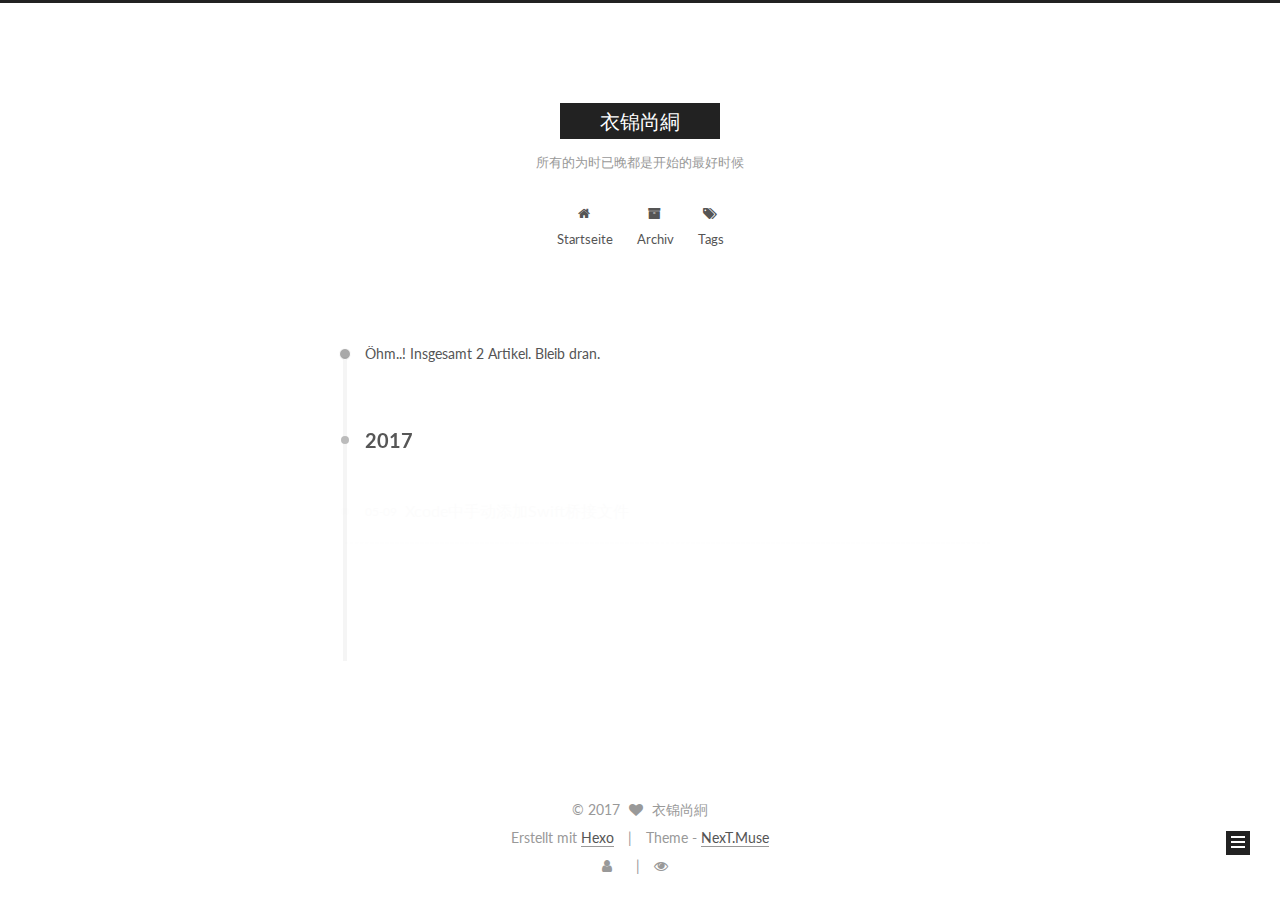
<file: archives/2017/05/index.html>
<!doctype html>



  


<html class="theme-next muse use-motion" lang="">
<head>
  <meta charset="UTF-8"/>
<meta http-equiv="X-UA-Compatible" content="IE=edge" />
<meta name="viewport" content="width=device-width, initial-scale=1, maximum-scale=1"/>






<meta http-equiv="Cache-Control" content="no-transform" />
<meta http-equiv="Cache-Control" content="no-siteapp" />















  
  
  <link href="/lib/fancybox/source/jquery.fancybox.css?v=2.1.5" rel="stylesheet" type="text/css" />




  
  
  
  

  
    
    
  

  

  

  

  

  
    
    
    <link href="//fonts.googleapis.com/css?family=Lato:300,300italic,400,400italic,700,700italic&subset=latin,latin-ext" rel="stylesheet" type="text/css">
  






<link href="/lib/font-awesome/css/font-awesome.min.css?v=4.6.2" rel="stylesheet" type="text/css" />

<link href="/css/main.css?v=5.1.1" rel="stylesheet" type="text/css" />


  <meta name="keywords" content="“程序猿, iOS”" />








  <link rel="shortcut icon" type="image/x-icon" href="/favicon.ico?v=5.1.1" />






<meta name="description" content="Coder">
<meta property="og:type" content="website">
<meta property="og:title" content="衣锦尚絧">
<meta property="og:url" content="http://yoursite.com/archives/2017/05/index.html">
<meta property="og:site_name" content="衣锦尚絧">
<meta property="og:description" content="Coder">
<meta name="twitter:card" content="summary">
<meta name="twitter:title" content="衣锦尚絧">
<meta name="twitter:description" content="Coder">



<script type="text/javascript" id="hexo.configurations">
  var NexT = window.NexT || {};
  var CONFIG = {
    root: '/',
    scheme: 'Muse',
    sidebar: {"position":"right","display":"post","offset":12,"offset_float":0,"b2t":false,"scrollpercent":false},
    fancybox: true,
    motion: true,
    duoshuo: {
      userId: '0',
      author: 'Author'
    },
    algolia: {
      applicationID: '',
      apiKey: '',
      indexName: '',
      hits: {"per_page":10},
      labels: {"input_placeholder":"Search for Posts","hits_empty":"We didn't find any results for the search: ${query}","hits_stats":"${hits} results found in ${time} ms"}
    }
  };
</script>



  <link rel="canonical" href="http://yoursite.com/archives/2017/05/"/>





  <title>Archiv | 衣锦尚絧</title>
</head>

<body itemscope itemtype="http://schema.org/WebPage" lang="">

  














  
  
    
  

  <div class="container sidebar-position-right  page-archive  ">
    <div class="headband"></div>

    <header id="header" class="header" itemscope itemtype="http://schema.org/WPHeader">
      <div class="header-inner"><div class="site-brand-wrapper">
  <div class="site-meta ">
    

    <div class="custom-logo-site-title">
      <a href="/"  class="brand" rel="start">
        <span class="logo-line-before"><i></i></span>
        <span class="site-title">衣锦尚絧</span>
        <span class="logo-line-after"><i></i></span>
      </a>
    </div>
      
        <p class="site-subtitle">所有的为时已晚都是开始的最好时候</p>
      
  </div>

  <div class="site-nav-toggle">
    <button>
      <span class="btn-bar"></span>
      <span class="btn-bar"></span>
      <span class="btn-bar"></span>
    </button>
  </div>
</div>

<nav class="site-nav">
  

  
    <ul id="menu" class="menu">
      
        
        <li class="menu-item menu-item-home">
          <a href="/" rel="section">
            
              <i class="menu-item-icon fa fa-fw fa-home"></i> <br />
            
            Startseite
          </a>
        </li>
      
        
        <li class="menu-item menu-item-archives">
          <a href="/archives" rel="section">
            
              <i class="menu-item-icon fa fa-fw fa-archive"></i> <br />
            
            Archiv
          </a>
        </li>
      
        
        <li class="menu-item menu-item-tags">
          <a href="/tags" rel="section">
            
              <i class="menu-item-icon fa fa-fw fa-tags"></i> <br />
            
            Tags
          </a>
        </li>
      

      
    </ul>
  

  
</nav>



 </div>
    </header>

    <main id="main" class="main">
      <div class="main-inner">
        <div class="content-wrap">
          <div id="content" class="content">
            

  <section id="posts" class="posts-collapse">
    <span class="archive-move-on"></span>

    <span class="archive-page-counter">
      
      
      
        
      
      Öhm..! Insgesamt 2 Artikel. Bleib dran.
    </span>

    

      
      
      

      
        
        <div class="collection-title">
          <h2 class="archive-year motion-element" id="archive-year-2017">2017</h2>
        </div>
      
      

      

  <article class="post post-type-normal" itemscope itemtype="http://schema.org/Article">
    <header class="post-header">

      <h2 class="post-title">
        
            <a class="post-title-link" href="/2017/05/09/Xcode中手动添加Swift桥接文件/" itemprop="url">
              
                <span itemprop="name">Xcode中手动添加Swift桥接文件</span>
              
            </a>
        
      </h2>

      <div class="post-meta">
        <time class="post-time" itemprop="dateCreated"
              datetime="2017-05-09T11:25:18+08:00"
              content="2017-05-09" >
          05-09
        </time>
      </div>

    </header>
  </article>



    

      
      
      

      
      

      

  <article class="post post-type-normal" itemscope itemtype="http://schema.org/Article">
    <header class="post-header">

      <h2 class="post-title">
        
            <a class="post-title-link" href="/2017/05/08/hello-world/" itemprop="url">
              
                <span itemprop="name">Hello World</span>
              
            </a>
        
      </h2>

      <div class="post-meta">
        <time class="post-time" itemprop="dateCreated"
              datetime="2017-05-08T16:28:02+08:00"
              content="2017-05-08" >
          05-08
        </time>
      </div>

    </header>
  </article>



    

  </section>

  



          </div>
          


          

        </div>
        
          
  
  <div class="sidebar-toggle">
    <div class="sidebar-toggle-line-wrap">
      <span class="sidebar-toggle-line sidebar-toggle-line-first"></span>
      <span class="sidebar-toggle-line sidebar-toggle-line-middle"></span>
      <span class="sidebar-toggle-line sidebar-toggle-line-last"></span>
    </div>
  </div>

  <aside id="sidebar" class="sidebar">
    <div class="sidebar-inner">

      

      

      <section class="site-overview sidebar-panel sidebar-panel-active">
        <div class="site-author motion-element" itemprop="author" itemscope itemtype="http://schema.org/Person">
          <img class="site-author-image" itemprop="image"
               src="/uploads/images/icon.png"
               alt="衣锦尚絅" />
          <p class="site-author-name" itemprop="name">衣锦尚絅</p>
           
              <p class="site-description motion-element" itemprop="description">Coder</p>
          
        </div>
        <nav class="site-state motion-element">

          
            <div class="site-state-item site-state-posts">
              <a href="/archives">
                <span class="site-state-item-count">2</span>
                <span class="site-state-item-name">Artikel</span>
              </a>
            </div>
          

          
            
            
            <div class="site-state-item site-state-categories">
              <a href="/categories/index.html">
                <span class="site-state-item-count">1</span>
                <span class="site-state-item-name">Kategorien</span>
              </a>
            </div>
          

          
            
            
            <div class="site-state-item site-state-tags">
              <a href="/tags/index.html">
                <span class="site-state-item-count">1</span>
                <span class="site-state-item-name">Tags</span>
              </a>
            </div>
          

        </nav>

        

        <div class="links-of-author motion-element">
          
        </div>

        
        

        
        

        


      </section>

      

      

    </div>
  </aside>


        
      </div>
    </main>

    <footer id="footer" class="footer">
      <div class="footer-inner">
        <div class="copyright" >
  
  &copy; 
  <span itemprop="copyrightYear">2017</span>
  <span class="with-love">
    <i class="fa fa-heart"></i>
  </span>
  <span class="author" itemprop="copyrightHolder">衣锦尚絅</span>
</div>


<div class="powered-by">
  Erstellt mit  <a class="theme-link" href="https://hexo.io">Hexo</a>
</div>

<div class="theme-info">
  Theme -
  <a class="theme-link" href="https://github.com/iissnan/hexo-theme-next">
    NexT.Muse
  </a>
</div>


        
<div class="busuanzi-count">
  <script async src="https://dn-lbstatics.qbox.me/busuanzi/2.3/busuanzi.pure.mini.js"></script>

  
    <span class="site-uv">
      <i class="fa fa-user"></i>
      <span class="busuanzi-value" id="busuanzi_value_site_uv"></span>
      
    </span>
  

  
    <span class="site-pv">
      <i class="fa fa-eye"></i>
      <span class="busuanzi-value" id="busuanzi_value_site_pv"></span>
      
    </span>
  
</div>


        
      </div>
    </footer>

    
      <div class="back-to-top">
        <i class="fa fa-arrow-up"></i>
        
      </div>
    

  </div>

  

<script type="text/javascript">
  if (Object.prototype.toString.call(window.Promise) !== '[object Function]') {
    window.Promise = null;
  }
</script>









  












  
  <script type="text/javascript" src="/lib/jquery/index.js?v=2.1.3"></script>

  
  <script type="text/javascript" src="/lib/fastclick/lib/fastclick.min.js?v=1.0.6"></script>

  
  <script type="text/javascript" src="/lib/jquery_lazyload/jquery.lazyload.js?v=1.9.7"></script>

  
  <script type="text/javascript" src="/lib/velocity/velocity.min.js?v=1.2.1"></script>

  
  <script type="text/javascript" src="/lib/velocity/velocity.ui.min.js?v=1.2.1"></script>

  
  <script type="text/javascript" src="/lib/fancybox/source/jquery.fancybox.pack.js?v=2.1.5"></script>


  


  <script type="text/javascript" src="/js/src/utils.js?v=5.1.1"></script>

  <script type="text/javascript" src="/js/src/motion.js?v=5.1.1"></script>



  
  

  
  
    <script type="text/javascript" id="motion.page.archive">
      $('.archive-year').velocity('transition.slideLeftIn');
    </script>
  


  


  <script type="text/javascript" src="/js/src/bootstrap.js?v=5.1.1"></script>



  


  




	





  





  





  






  





  

  

  

  

  

</body>
</html>
</file>
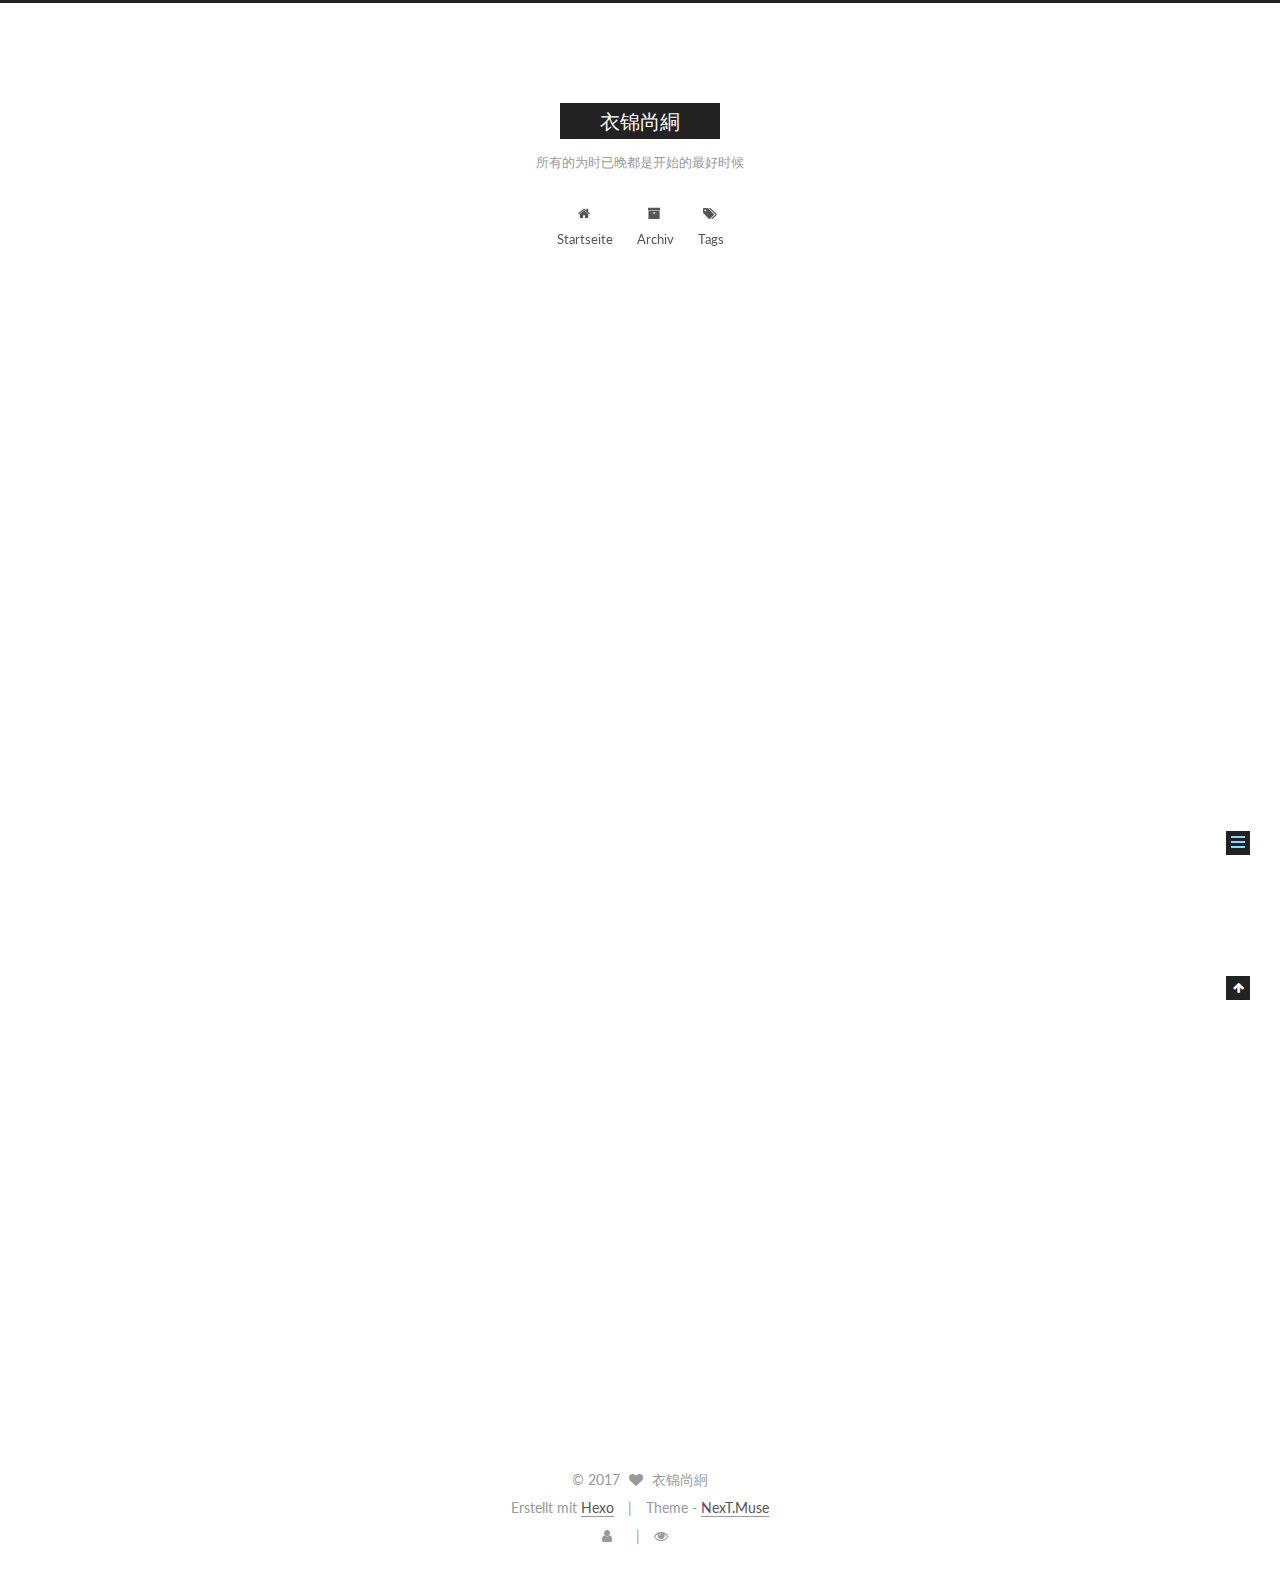
<file: 2017/05/08/hello-world/index.html>
<!doctype html>



  


<html class="theme-next muse use-motion" lang="">
<head>
  <meta charset="UTF-8"/>
<meta http-equiv="X-UA-Compatible" content="IE=edge" />
<meta name="viewport" content="width=device-width, initial-scale=1, maximum-scale=1"/>






<meta http-equiv="Cache-Control" content="no-transform" />
<meta http-equiv="Cache-Control" content="no-siteapp" />















  
  
  <link href="/lib/fancybox/source/jquery.fancybox.css?v=2.1.5" rel="stylesheet" type="text/css" />




  
  
  
  

  
    
    
  

  

  

  

  

  
    
    
    <link href="//fonts.googleapis.com/css?family=Lato:300,300italic,400,400italic,700,700italic&subset=latin,latin-ext" rel="stylesheet" type="text/css">
  






<link href="/lib/font-awesome/css/font-awesome.min.css?v=4.6.2" rel="stylesheet" type="text/css" />

<link href="/css/main.css?v=5.1.1" rel="stylesheet" type="text/css" />


  <meta name="keywords" content="“程序猿, iOS”" />








  <link rel="shortcut icon" type="image/x-icon" href="/favicon.ico?v=5.1.1" />






<meta name="description" content="Welcome to Hexo! This is your very first post. Check documentation for more info. If you get any problems when using Hexo, you can find the answer in troubleshooting or you can ask me on GitHub. Quick">
<meta property="og:type" content="article">
<meta property="og:title" content="Hello World">
<meta property="og:url" content="http://yoursite.com/2017/05/08/hello-world/index.html">
<meta property="og:site_name" content="衣锦尚絧">
<meta property="og:description" content="Welcome to Hexo! This is your very first post. Check documentation for more info. If you get any problems when using Hexo, you can find the answer in troubleshooting or you can ask me on GitHub. Quick">
<meta property="og:updated_time" content="2017-05-08T08:28:02.000Z">
<meta name="twitter:card" content="summary">
<meta name="twitter:title" content="Hello World">
<meta name="twitter:description" content="Welcome to Hexo! This is your very first post. Check documentation for more info. If you get any problems when using Hexo, you can find the answer in troubleshooting or you can ask me on GitHub. Quick">



<script type="text/javascript" id="hexo.configurations">
  var NexT = window.NexT || {};
  var CONFIG = {
    root: '/',
    scheme: 'Muse',
    sidebar: {"position":"right","display":"post","offset":12,"offset_float":0,"b2t":false,"scrollpercent":false},
    fancybox: true,
    motion: true,
    duoshuo: {
      userId: '0',
      author: 'Author'
    },
    algolia: {
      applicationID: '',
      apiKey: '',
      indexName: '',
      hits: {"per_page":10},
      labels: {"input_placeholder":"Search for Posts","hits_empty":"We didn't find any results for the search: ${query}","hits_stats":"${hits} results found in ${time} ms"}
    }
  };
</script>



  <link rel="canonical" href="http://yoursite.com/2017/05/08/hello-world/"/>





  <title>Hello World | 衣锦尚絧</title>
</head>

<body itemscope itemtype="http://schema.org/WebPage" lang="">

  














  
  
    
  

  <div class="container sidebar-position-right page-post-detail ">
    <div class="headband"></div>

    <header id="header" class="header" itemscope itemtype="http://schema.org/WPHeader">
      <div class="header-inner"><div class="site-brand-wrapper">
  <div class="site-meta ">
    

    <div class="custom-logo-site-title">
      <a href="/"  class="brand" rel="start">
        <span class="logo-line-before"><i></i></span>
        <span class="site-title">衣锦尚絧</span>
        <span class="logo-line-after"><i></i></span>
      </a>
    </div>
      
        <p class="site-subtitle">所有的为时已晚都是开始的最好时候</p>
      
  </div>

  <div class="site-nav-toggle">
    <button>
      <span class="btn-bar"></span>
      <span class="btn-bar"></span>
      <span class="btn-bar"></span>
    </button>
  </div>
</div>

<nav class="site-nav">
  

  
    <ul id="menu" class="menu">
      
        
        <li class="menu-item menu-item-home">
          <a href="/" rel="section">
            
              <i class="menu-item-icon fa fa-fw fa-home"></i> <br />
            
            Startseite
          </a>
        </li>
      
        
        <li class="menu-item menu-item-archives">
          <a href="/archives" rel="section">
            
              <i class="menu-item-icon fa fa-fw fa-archive"></i> <br />
            
            Archiv
          </a>
        </li>
      
        
        <li class="menu-item menu-item-tags">
          <a href="/tags" rel="section">
            
              <i class="menu-item-icon fa fa-fw fa-tags"></i> <br />
            
            Tags
          </a>
        </li>
      

      
    </ul>
  

  
</nav>



 </div>
    </header>

    <main id="main" class="main">
      <div class="main-inner">
        <div class="content-wrap">
          <div id="content" class="content">
            

  <div id="posts" class="posts-expand">
    

  

  
  
  

  <article class="post post-type-normal " itemscope itemtype="http://schema.org/Article">
    <link itemprop="mainEntityOfPage" href="http://yoursite.com/2017/05/08/hello-world/">

    <span hidden itemprop="author" itemscope itemtype="http://schema.org/Person">
      <meta itemprop="name" content="衣锦尚絅">
      <meta itemprop="description" content="">
      <meta itemprop="image" content="/uploads/images/icon.png">
    </span>

    <span hidden itemprop="publisher" itemscope itemtype="http://schema.org/Organization">
      <meta itemprop="name" content="衣锦尚絧">
    </span>

    
      <header class="post-header">

        
        
          <h1 class="post-title" itemprop="name headline">Hello World</h1>
        

        <div class="post-meta">
          <span class="post-time">
            
              <span class="post-meta-item-icon">
                <i class="fa fa-calendar-o"></i>
              </span>
              
                <span class="post-meta-item-text">Veröffentlicht am</span>
              
              <time title="Post created" itemprop="dateCreated datePublished" datetime="2017-05-08T16:28:02+08:00">
                2017-05-08
              </time>
            

            

            
          </span>

          

          
            
          

          
          

          
            <span class="post-meta-divider">|</span>
            <span class="page-pv"><i class="fa fa-file-o"></i>
            <span class="busuanzi-value" id="busuanzi_value_page_pv" ></span>
            </span>
          

          

          

        </div>
      </header>
    

    <div class="post-body" itemprop="articleBody">

      
      

      
        <p>Welcome to <a href="https://hexo.io/" target="_blank" rel="external">Hexo</a>! This is your very first post. Check <a href="https://hexo.io/docs/" target="_blank" rel="external">documentation</a> for more info. If you get any problems when using Hexo, you can find the answer in <a href="https://hexo.io/docs/troubleshooting.html" target="_blank" rel="external">troubleshooting</a> or you can ask me on <a href="https://github.com/hexojs/hexo/issues" target="_blank" rel="external">GitHub</a>.</p>
<h2 id="Quick-Start"><a href="#Quick-Start" class="headerlink" title="Quick Start"></a>Quick Start</h2><h3 id="Create-a-new-post"><a href="#Create-a-new-post" class="headerlink" title="Create a new post"></a>Create a new post</h3><figure class="highlight bash"><table><tr><td class="gutter"><pre><div class="line">1</div></pre></td><td class="code"><pre><div class="line">$ hexo new <span class="string">"My New Post"</span></div></pre></td></tr></table></figure>
<p>More info: <a href="https://hexo.io/docs/writing.html" target="_blank" rel="external">Writing</a></p>
<h3 id="Run-server"><a href="#Run-server" class="headerlink" title="Run server"></a>Run server</h3><figure class="highlight bash"><table><tr><td class="gutter"><pre><div class="line">1</div></pre></td><td class="code"><pre><div class="line">$ hexo server</div></pre></td></tr></table></figure>
<p>More info: <a href="https://hexo.io/docs/server.html" target="_blank" rel="external">Server</a></p>
<h3 id="Generate-static-files"><a href="#Generate-static-files" class="headerlink" title="Generate static files"></a>Generate static files</h3><figure class="highlight bash"><table><tr><td class="gutter"><pre><div class="line">1</div></pre></td><td class="code"><pre><div class="line">$ hexo generate</div></pre></td></tr></table></figure>
<p>More info: <a href="https://hexo.io/docs/generating.html" target="_blank" rel="external">Generating</a></p>
<h3 id="Deploy-to-remote-sites"><a href="#Deploy-to-remote-sites" class="headerlink" title="Deploy to remote sites"></a>Deploy to remote sites</h3><figure class="highlight bash"><table><tr><td class="gutter"><pre><div class="line">1</div></pre></td><td class="code"><pre><div class="line">$ hexo deploy</div></pre></td></tr></table></figure>
<p>More info: <a href="https://hexo.io/docs/deployment.html" target="_blank" rel="external">Deployment</a></p>

      
    </div>

    <div>
      
        

      
    </div>

    <div>
      
        

      
    </div>

    <div>
      
        

      
    </div>

    <footer class="post-footer">
      

      
        
      

      
        <div class="post-nav">
          <div class="post-nav-next post-nav-item">
            
          </div>

          <span class="post-nav-divider"></span>

          <div class="post-nav-prev post-nav-item">
            
              <a href="/2017/05/09/Xcode中手动添加Swift桥接文件/" rel="prev" title="Xcode中手动添加Swift桥接文件">
                Xcode中手动添加Swift桥接文件 <i class="fa fa-chevron-right"></i>
              </a>
            
          </div>
        </div>
      

      
      
    </footer>
  </article>



    <div class="post-spread">
      
    </div>
  </div>


          </div>
          


          
  <div class="comments" id="comments">
    
  </div>


        </div>
        
          
  
  <div class="sidebar-toggle">
    <div class="sidebar-toggle-line-wrap">
      <span class="sidebar-toggle-line sidebar-toggle-line-first"></span>
      <span class="sidebar-toggle-line sidebar-toggle-line-middle"></span>
      <span class="sidebar-toggle-line sidebar-toggle-line-last"></span>
    </div>
  </div>

  <aside id="sidebar" class="sidebar">
    <div class="sidebar-inner">

      

      
        <ul class="sidebar-nav motion-element">
          <li class="sidebar-nav-toc sidebar-nav-active" data-target="post-toc-wrap" >
            Inhaltsverzeichnis
          </li>
          <li class="sidebar-nav-overview" data-target="site-overview">
            Übersicht
          </li>
        </ul>
      

      <section class="site-overview sidebar-panel">
        <div class="site-author motion-element" itemprop="author" itemscope itemtype="http://schema.org/Person">
          <img class="site-author-image" itemprop="image"
               src="/uploads/images/icon.png"
               alt="衣锦尚絅" />
          <p class="site-author-name" itemprop="name">衣锦尚絅</p>
           
              <p class="site-description motion-element" itemprop="description">Coder</p>
          
        </div>
        <nav class="site-state motion-element">

          
            <div class="site-state-item site-state-posts">
              <a href="/archives">
                <span class="site-state-item-count">2</span>
                <span class="site-state-item-name">Artikel</span>
              </a>
            </div>
          

          
            
            
            <div class="site-state-item site-state-categories">
              <a href="/categories/index.html">
                <span class="site-state-item-count">1</span>
                <span class="site-state-item-name">Kategorien</span>
              </a>
            </div>
          

          
            
            
            <div class="site-state-item site-state-tags">
              <a href="/tags/index.html">
                <span class="site-state-item-count">1</span>
                <span class="site-state-item-name">Tags</span>
              </a>
            </div>
          

        </nav>

        

        <div class="links-of-author motion-element">
          
        </div>

        
        

        
        

        


      </section>

      
      <!--noindex-->
        <section class="post-toc-wrap motion-element sidebar-panel sidebar-panel-active">
          <div class="post-toc">

            
              
            

            
              <div class="post-toc-content"><ol class="nav"><li class="nav-item nav-level-2"><a class="nav-link" href="#Quick-Start"><span class="nav-number">1.</span> <span class="nav-text">Quick Start</span></a><ol class="nav-child"><li class="nav-item nav-level-3"><a class="nav-link" href="#Create-a-new-post"><span class="nav-number">1.1.</span> <span class="nav-text">Create a new post</span></a></li><li class="nav-item nav-level-3"><a class="nav-link" href="#Run-server"><span class="nav-number">1.2.</span> <span class="nav-text">Run server</span></a></li><li class="nav-item nav-level-3"><a class="nav-link" href="#Generate-static-files"><span class="nav-number">1.3.</span> <span class="nav-text">Generate static files</span></a></li><li class="nav-item nav-level-3"><a class="nav-link" href="#Deploy-to-remote-sites"><span class="nav-number">1.4.</span> <span class="nav-text">Deploy to remote sites</span></a></li></ol></li></ol></div>
            

          </div>
        </section>
      <!--/noindex-->
      

      

    </div>
  </aside>


        
      </div>
    </main>

    <footer id="footer" class="footer">
      <div class="footer-inner">
        <div class="copyright" >
  
  &copy; 
  <span itemprop="copyrightYear">2017</span>
  <span class="with-love">
    <i class="fa fa-heart"></i>
  </span>
  <span class="author" itemprop="copyrightHolder">衣锦尚絅</span>
</div>


<div class="powered-by">
  Erstellt mit  <a class="theme-link" href="https://hexo.io">Hexo</a>
</div>

<div class="theme-info">
  Theme -
  <a class="theme-link" href="https://github.com/iissnan/hexo-theme-next">
    NexT.Muse
  </a>
</div>


        
<div class="busuanzi-count">
  <script async src="https://dn-lbstatics.qbox.me/busuanzi/2.3/busuanzi.pure.mini.js"></script>

  
    <span class="site-uv">
      <i class="fa fa-user"></i>
      <span class="busuanzi-value" id="busuanzi_value_site_uv"></span>
      
    </span>
  

  
    <span class="site-pv">
      <i class="fa fa-eye"></i>
      <span class="busuanzi-value" id="busuanzi_value_site_pv"></span>
      
    </span>
  
</div>


        
      </div>
    </footer>

    
      <div class="back-to-top">
        <i class="fa fa-arrow-up"></i>
        
      </div>
    

  </div>

  

<script type="text/javascript">
  if (Object.prototype.toString.call(window.Promise) !== '[object Function]') {
    window.Promise = null;
  }
</script>









  












  
  <script type="text/javascript" src="/lib/jquery/index.js?v=2.1.3"></script>

  
  <script type="text/javascript" src="/lib/fastclick/lib/fastclick.min.js?v=1.0.6"></script>

  
  <script type="text/javascript" src="/lib/jquery_lazyload/jquery.lazyload.js?v=1.9.7"></script>

  
  <script type="text/javascript" src="/lib/velocity/velocity.min.js?v=1.2.1"></script>

  
  <script type="text/javascript" src="/lib/velocity/velocity.ui.min.js?v=1.2.1"></script>

  
  <script type="text/javascript" src="/lib/fancybox/source/jquery.fancybox.pack.js?v=2.1.5"></script>


  


  <script type="text/javascript" src="/js/src/utils.js?v=5.1.1"></script>

  <script type="text/javascript" src="/js/src/motion.js?v=5.1.1"></script>



  
  

  
  <script type="text/javascript" src="/js/src/scrollspy.js?v=5.1.1"></script>
<script type="text/javascript" src="/js/src/post-details.js?v=5.1.1"></script>



  


  <script type="text/javascript" src="/js/src/bootstrap.js?v=5.1.1"></script>



  


  




	





  





  





  






  





  

  

  

  

  

</body>
</html>
</file>
<file: css/main.css>
/* normalize.css v3.0.2 | MIT License | git.io/normalize */
html {
  font-family: sans-serif; /* 1 */
  -ms-text-size-adjust: 100%; /* 2 */
  -webkit-text-size-adjust: 100%; /* 2 */
}
body {
  margin: 0;
}
article,
aside,
details,
figcaption,
figure,
footer,
header,
hgroup,
main,
menu,
nav,
section,
summary {
  display: block;
}
audio,
canvas,
progress,
video {
  display: inline-block; /* 1 */
  vertical-align: baseline; /* 2 */
}
audio:not([controls]) {
  display: none;
  height: 0;
}
[hidden],
template {
  display: none;
}
a {
  background-color: transparent;
}
a:active,
a:hover {
  outline: 0;
}
abbr[title] {
  border-bottom: 1px dotted;
}
b,
strong {
  font-weight: bold;
}
dfn {
  font-style: italic;
}
h1 {
  font-size: 2em;
  margin: 0.67em 0;
}
mark {
  background: #ff0;
  color: #000;
}
small {
  font-size: 80%;
}
sub,
sup {
  font-size: 75%;
  line-height: 0;
  position: relative;
  vertical-align: baseline;
}
sup {
  top: -0.5em;
}
sub {
  bottom: -0.25em;
}
img {
  border: 0;
}
svg:not(:root) {
  overflow: hidden;
}
figure {
  margin: 1em 40px;
}
hr {
  -moz-box-sizing: content-box;
  box-sizing: content-box;
  height: 0;
}
pre {
  overflow: auto;
}
code,
kbd,
pre,
samp {
  font-family: monospace, monospace;
  font-size: 1em;
}
button,
input,
optgroup,
select,
textarea {
  color: inherit; /* 1 */
  font: inherit; /* 2 */
  margin: 0; /* 3 */
}
button {
  overflow: visible;
}
button,
select {
  text-transform: none;
}
button,
html input[type="button"],
input[type="reset"],
input[type="submit"] {
  -webkit-appearance: button; /* 2 */
  cursor: pointer; /* 3 */
}
button[disabled],
html input[disabled] {
  cursor: default;
}
button::-moz-focus-inner,
input::-moz-focus-inner {
  border: 0;
  padding: 0;
}
input {
  line-height: normal;
}
input[type="checkbox"],
input[type="radio"] {
  box-sizing: border-box; /* 1 */
  padding: 0; /* 2 */
}
input[type="number"]::-webkit-inner-spin-button,
input[type="number"]::-webkit-outer-spin-button {
  height: auto;
}
input[type="search"] {
  -webkit-appearance: textfield; /* 1 */
  -moz-box-sizing: content-box;
  -webkit-box-sizing: content-box; /* 2 */
  box-sizing: content-box;
}
input[type="search"]::-webkit-search-cancel-button,
input[type="search"]::-webkit-search-decoration {
  -webkit-appearance: none;
}
fieldset {
  border: 1px solid #c0c0c0;
  margin: 0 2px;
  padding: 0.35em 0.625em 0.75em;
}
legend {
  border: 0; /* 1 */
  padding: 0; /* 2 */
}
textarea {
  overflow: auto;
}
optgroup {
  font-weight: bold;
}
table {
  border-collapse: collapse;
  border-spacing: 0;
}
td,
th {
  padding: 0;
}
::selection {
  background: #262a30;
  color: #fff;
}
body {
  position: relative;
  font-family: 'Lato', "PingFang SC", "Microsoft YaHei", sans-serif;
  font-size: 14px;
  line-height: 2;
  color: #555;
  background: #fff;
}
@media (max-width: 767px) {
  body {
    padding-right: 0 !important;
  }
}
@media (min-width: 768px) and (max-width: 991px) {
  body {
    padding-right: 0 !important;
  }
}
@media (min-width: 1600px) {
  body {
    font-size: 16px;
  }
}
h1,
h2,
h3,
h4,
h5,
h6 {
  margin: 0;
  padding: 0;
  font-weight: bold;
  line-height: 1.5;
  font-family: 'Lato', "PingFang SC", "Microsoft YaHei", sans-serif;
}
h2,
h3,
h4,
h5,
h6 {
  margin: 20px 0 15px;
}
h1 {
  font-size: 22px;
}
@media (max-width: 767px) {
  h1 {
    font-size: 18px;
  }
}
h2 {
  font-size: 20px;
}
@media (max-width: 767px) {
  h2 {
    font-size: 16px;
  }
}
h3 {
  font-size: 18px;
}
@media (max-width: 767px) {
  h3 {
    font-size: 14px;
  }
}
h4 {
  font-size: 16px;
}
@media (max-width: 767px) {
  h4 {
    font-size: 12px;
  }
}
h5 {
  font-size: 14px;
}
@media (max-width: 767px) {
  h5 {
    font-size: 10px;
  }
}
h6 {
  font-size: 12px;
}
@media (max-width: 767px) {
  h6 {
    font-size: 8px;
  }
}
p {
  margin: 0 0 25px 0;
}
a {
  color: #555;
  text-decoration: none;
  border-bottom: 1px solid #999;
  word-wrap: break-word;
}
a:hover {
  color: #222;
  border-bottom-color: #222;
}
blockquote {
  margin: 0;
  padding: 0;
}
img {
  display: block;
  margin: auto;
  max-width: 100%;
  height: auto;
}
hr {
  margin: 40px 0;
  height: 3px;
  border: none;
  background-color: #ddd;
  background-image: repeating-linear-gradient(-45deg, #fff, #fff 4px, transparent 4px, transparent 8px);
}
blockquote {
  padding: 0 15px;
  color: #666;
  border-left: 4px solid #ddd;
}
blockquote cite::before {
  content: "-";
  padding: 0 5px;
}
dt {
  font-weight: 700;
}
dd {
  margin: 0;
  padding: 0;
}
.text-left {
  text-align: left;
}
.text-center {
  text-align: center;
}
.text-right {
  text-align: right;
}
.text-justify {
  text-align: justify;
}
.text-nowrap {
  white-space: nowrap;
}
.text-lowercase {
  text-transform: lowercase;
}
.text-uppercase {
  text-transform: uppercase;
}
.text-capitalize {
  text-transform: capitalize;
}
.center-block {
  display: block;
  margin-left: auto;
  margin-right: auto;
}
.clearfix:before,
.clearfix:after {
  content: " ";
  display: table;
}
.clearfix:after {
  clear: both;
}
.pullquote {
  width: 45%;
}
.pullquote.left {
  float: left;
  margin-left: 5px;
  margin-right: 10px;
}
.pullquote.right {
  float: right;
  margin-left: 10px;
  margin-right: 5px;
}
.affix.affix.affix {
  position: fixed;
}
.translation {
  margin-top: -20px;
  font-size: 14px;
  color: #999;
}
.scrollbar-measure {
  width: 100px;
  height: 100px;
  overflow: scroll;
  position: absolute;
  top: -9999px;
}
.use-motion .motion-element {
  opacity: 0;
}
table {
  margin: 20px 0;
  width: 100%;
  border-collapse: collapse;
  border-spacing: 0;
  border: 1px solid #ddd;
  font-size: 14px;
  table-layout: fixed;
  word-wrap: break-all;
}
table>tbody>tr:nth-of-type(odd) {
  background-color: #f9f9f9;
}
table>tbody>tr:hover {
  background-color: #f5f5f5;
}
caption,
th,
td {
  padding: 8px;
  text-align: left;
  vertical-align: middle;
  font-weight: normal;
}
th,
td {
  border-bottom: 3px solid #ddd;
  border-right: 1px solid #eee;
}
th {
  padding-bottom: 10px;
  font-weight: 700;
}
td {
  border-bottom-width: 1px;
}
html,
body {
  height: 100%;
}
.container {
  position: relative;
  min-height: 100%;
}
.header-inner {
  margin: 0 auto;
  padding: 100px 0 70px;
  width: 700px;
}
@media (min-width: 1600px) {
  .container .header-inner {
    width: 900px;
  }
}
.main {
  padding-bottom: 150px;
}
.main-inner {
  margin: 0 auto;
  width: 700px;
}
@media (min-width: 1600px) {
  .container .main-inner {
    width: 900px;
  }
}
.footer {
  position: absolute;
  left: 0;
  bottom: 0;
  width: 100%;
  min-height: 50px;
}
.footer-inner {
  box-sizing: border-box;
  margin: 20px auto;
  width: 700px;
}
@media (min-width: 1600px) {
  .container .footer-inner {
    width: 900px;
  }
}
pre,
.highlight {
  overflow: auto;
  margin: 20px 0;
  padding: 0;
  font-size: 13px;
  color: #ccc;
  background: #2d2d2d;
  line-height: 1.6;
}
pre,
code {
  font-family: consolas, Menlo, "PingFang SC", "Microsoft YaHei", monospace;
}
code {
  padding: 2px 4px;
  word-wrap: break-word;
  color: #555;
  background: #eee;
  border-radius: 3px;
  font-size: 13px;
}
pre code {
  padding: 0;
  color: #ccc;
  background: none;
  text-shadow: none;
}
.highlight {
  border-radius: 1px;
}
.highlight pre {
  border: none;
  margin: 0;
  padding: 10px 0;
}
.highlight table {
  margin: 0;
  width: auto;
  border: none;
}
.highlight td {
  border: none;
  padding: 0;
}
.highlight figcaption {
  font-size: 1em;
  color: #ccc;
  line-height: 1em;
  margin-bottom: 1em;
}
.highlight figcaption:before,
.highlight figcaption:after {
  content: " ";
  display: table;
}
.highlight figcaption:after {
  clear: both;
}
.highlight figcaption a {
  float: right;
  color: #ccc;
}
.highlight figcaption a:hover {
  border-bottom-color: #ccc;
}
.highlight .gutter pre {
  padding-left: 10px;
  padding-right: 10px;
  color: #999;
  text-align: right;
  background-color: #1b1b1b;
}
.highlight .code pre {
  width: 100%;
  padding-left: 10px;
  padding-right: 10px;
  background-color: #2d2d2d;
}
.highlight .line {
  height: 20px;
}
.gutter {
  -webkit-user-select: none;
  -moz-user-select: none;
  -ms-user-select: none;
  user-select: none;
}
.gist table {
  width: auto;
}
.gist table td {
  border: none;
}
pre .deletion {
  background: #008000;
}
pre .addition {
  background: #800000;
}
pre .meta {
  color: #c9c;
}
pre .comment {
  color: #999;
}
pre .variable,
pre .attribute,
pre .tag,
pre .regexp,
pre .ruby .constant,
pre .xml .tag .title,
pre .xml .pi,
pre .xml .doctype,
pre .html .doctype,
pre .css .id,
pre .css .class,
pre .css .pseudo {
  color: #f2777a;
}
pre .number,
pre .preprocessor,
pre .built_in,
pre .literal,
pre .params,
pre .constant,
pre .command {
  color: #f99157;
}
pre .ruby .class .title,
pre .css .rules .attribute,
pre .string,
pre .value,
pre .inheritance,
pre .header,
pre .ruby .symbol,
pre .xml .cdata,
pre .special,
pre .number,
pre .formula {
  color: #9c9;
}
pre .title,
pre .css .hexcolor {
  color: #6cc;
}
pre .function,
pre .python .decorator,
pre .python .title,
pre .ruby .function .title,
pre .ruby .title .keyword,
pre .perl .sub,
pre .javascript .title,
pre .coffeescript .title {
  color: #69c;
}
pre .keyword,
pre .javascript .function {
  color: #c9c;
}
.full-image.full-image.full-image {
  border: none;
  max-width: 100%;
  width: auto;
  margin: 20px auto;
}
@media (min-width: 992px) {
  .full-image.full-image.full-image {
    max-width: none;
    width: 110%;
    margin: 25px -5%;
  }
}
.blockquote-center,
.page-home .post-type-quote blockquote,
.page-post-detail .post-type-quote blockquote {
  position: relative;
  margin: 40px 0;
  padding: 0;
  border-left: none;
  text-align: center;
}
.blockquote-center::before,
.page-home .post-type-quote blockquote::before,
.page-post-detail .post-type-quote blockquote::before,
.blockquote-center::after,
.page-home .post-type-quote blockquote::after,
.page-post-detail .post-type-quote blockquote::after {
  position: absolute;
  content: ' ';
  display: block;
  width: 100%;
  height: 24px;
  opacity: 0.2;
  background-repeat: no-repeat;
  background-position: 0 -6px;
  background-size: 22px 22px;
}
.blockquote-center::before,
.page-home .post-type-quote blockquote::before,
.page-post-detail .post-type-quote blockquote::before {
  top: -20px;
  background-image: url("../images/quote-l.svg");
  border-top: 1px solid #ccc;
}
.blockquote-center::after,
.page-home .post-type-quote blockquote::after,
.page-post-detail .post-type-quote blockquote::after {
  bottom: -20px;
  background-image: url("../images/quote-r.svg");
  border-bottom: 1px solid #ccc;
  background-position: 100% 8px;
}
.blockquote-center p,
.page-home .post-type-quote blockquote p,
.page-post-detail .post-type-quote blockquote p,
.blockquote-center div,
.page-home .post-type-quote blockquote div,
.page-post-detail .post-type-quote blockquote div {
  text-align: center;
}
.post .post-body .group-picture img {
  box-sizing: border-box;
  padding: 0 3px;
  border: none;
}
.post .group-picture-row {
  overflow: hidden;
  margin-top: 6px;
}
.post .group-picture-row:first-child {
  margin-top: 0;
}
.post .group-picture-column {
  float: left;
}
.page-post-detail .post-body .group-picture-column {
  float: none;
  margin-top: 10px;
  width: auto !important;
}
.page-post-detail .post-body .group-picture-column img {
  margin: 0 auto;
}
.page-archive .group-picture-container {
  overflow: hidden;
}
.page-archive .group-picture-row {
  float: left;
}
.page-archive .group-picture-row:first-child {
  margin-top: 6px;
}
.page-archive .group-picture-column {
  max-width: 150px;
  max-height: 150px;
}
.note {
  padding: 20px;
  margin: 20px 0;
  border: 1px solid #eee;
  border-left-width: 5px;
  border-radius: 3px;
}
.note h2,
.note h3,
.note h4,
.note h5,
.note h6 {
  margin-top: 0;
  margin-bottom: 5px;
}
.note p:last-child {
  margin-bottom: 0;
}
.note code {
  border-radius: 3px;
}
.note+.note {
  margin-top: -5px;
}
.default {
  border-left-color: #777;
}
.default h2,
.default h3,
.default h4,
.default h5,
.default h6 {
  color: #777;
}
.primary {
  border-left-color: #428bca;
}
.primary h2,
.primary h3,
.primary h4,
.primary h5,
.primary h6 {
  color: #428bca;
}
.success {
  border-left-color: #5cb85c;
}
.success h2,
.success h3,
.success h4,
.success h5,
.success h6 {
  color: #5cb85c;
}
.danger {
  border-left-color: #d9534f;
}
.danger h2,
.danger h3,
.danger h4,
.danger h5,
.danger h6 {
  color: #d9534f;
}
.warning {
  border-left-color: #f0ad4e;
}
.warning h2,
.warning h3,
.warning h4,
.warning h5,
.warning h6 {
  color: #f0ad4e;
}
.info {
  border-left-color: #5bc0de;
}
.info h2,
.info h3,
.info h4,
.info h5,
.info h6 {
  color: #5bc0de;
}
.btn {
  display: inline-block;
  padding: 0 20px;
  font-size: 14px;
  color: #fff;
  background: #222;
  border: 2px solid #222;
  text-decoration: none;
  border-radius: 0;
  transition-property: background-color;
  transition-duration: 0.2s;
  transition-timing-function: ease-in-out;
  transition-delay: 0s;
}
.btn:hover,
.post-button .btn:hover {
  border-color: #222;
  color: #222;
  background: #fff;
}
.btn-bar {
  display: block;
  width: 22px;
  height: 2px;
  background: #555;
  border-radius: 1px;
}
.btn-bar+.btn-bar {
  margin-top: 4px;
}
.pagination {
  margin: 120px 0 40px;
  text-align: center;
  border-top: 1px solid #eee;
}
.page-number-basic,
.pagination .prev,
.pagination .next,
.pagination .page-number,
.pagination .space {
  display: inline-block;
  position: relative;
  top: -1px;
  margin: 0 10px;
  padding: 0 10px;
  line-height: 30px;
}
@media (max-width: 767px) {
  .page-number-basic,
  .pagination .prev,
  .pagination .next,
  .pagination .page-number,
  .pagination .space {
    margin: 0 5px;
  }
}
.pagination .prev,
.pagination .next,
.pagination .page-number {
  border-bottom: 0;
  border-top: 1px solid #eee;
  transition-property: border-color;
  transition-duration: 0.2s;
  transition-timing-function: ease-in-out;
  transition-delay: 0s;
}
.pagination .prev:hover,
.pagination .next:hover,
.pagination .page-number:hover {
  border-top-color: #222;
}
.pagination .space {
  padding: 0;
  margin: 0;
}
.pagination .prev {
  margin-left: 0;
}
.pagination .next {
  margin-right: 0;
}
.pagination .page-number.current {
  color: #fff;
  background: #ccc;
  border-top-color: #ccc;
}
@media (max-width: 767px) {
  .pagination {
    border-top: none;
  }
  .pagination .prev,
  .pagination .next,
  .pagination .page-number {
    margin-bottom: 10px;
    border-top: 0;
    border-bottom: 1px solid #eee;
  }
  .pagination .prev:hover,
  .pagination .next:hover,
  .pagination .page-number:hover {
    border-bottom-color: #222;
  }
}
.comments {
  margin: 60px 20px 0;
}
.tag-cloud {
  text-align: center;
}
.tag-cloud a {
  display: inline-block;
  margin: 10px;
}
.back-to-top {
  box-sizing: border-box;
  position: fixed;
  bottom: -100px;
  right: 30px;
  z-index: 1050;
  padding: 0 6px;
  width: 24px;
  background: #222;
  font-size: 12px;
  opacity: 1;
  color: #fff;
  cursor: pointer;
  text-align: center;
  -webkit-transform: translateZ(0);
  transition-property: bottom;
  transition-duration: 0.2s;
  transition-timing-function: ease-in-out;
  transition-delay: 0s;
}
@media (max-width: 767px) {
  .back-to-top {
    display: none;
  }
}
@media (min-width: 768px) and (max-width: 991px) {
  .back-to-top {
    display: none;
  }
}
.back-to-top.back-to-top-on {
  bottom: 19px;
}
.header {
  background: transparent;
}
.header-inner {
  position: relative;
}
.headband {
  height: 3px;
  background: #222;
}
.site-meta {
  margin: 0;
  text-align: center;
}
@media (max-width: 767px) {
  .site-meta {
    text-align: center;
  }
}
.brand {
  position: relative;
  display: inline-block;
  padding: 0 40px;
  color: #fff;
  background: #222;
  border-bottom: none;
}
.brand:hover {
  color: #fff;
}
.logo {
  display: inline-block;
  margin-right: 5px;
  line-height: 36px;
  vertical-align: top;
}
.site-title {
  display: inline-block;
  vertical-align: top;
  line-height: 36px;
  font-size: 20px;
  font-weight: normal;
  font-family: 'Lato', "PingFang SC", "Microsoft YaHei", sans-serif;
}
.site-subtitle {
  margin-top: 10px;
  font-size: 13px;
  color: #999;
}
.use-motion .brand {
  opacity: 0;
}
.use-motion .logo,
.use-motion .site-title,
.use-motion .site-subtitle {
  opacity: 0;
  position: relative;
  top: -10px;
}
.site-nav-toggle {
  display: none;
  position: absolute;
  top: 10px;
  left: 10px;
}
@media (max-width: 767px) {
  .site-nav-toggle {
    display: block;
  }
}
.site-nav-toggle button {
  margin-top: 2px;
  padding: 9px 10px;
  background: transparent;
  border: none;
}
@media (max-width: 767px) {
  .site-nav {
    display: none;
    margin: 0 -10px;
    padding: 0 10px;
    clear: both;
    border-top: 1px solid #ddd;
  }
}
@media (min-width: 768px) and (max-width: 991px) {
  .site-nav {
    display: block !important;
  }
}
@media (min-width: 992px) {
  .site-nav {
    display: block !important;
  }
}
.menu {
  margin-top: 20px;
  padding-left: 0;
  text-align: center;
}
.menu .menu-item {
  display: inline-block;
  margin: 0 10px;
  list-style: none;
}
@media screen and (max-width: 767px) {
  .menu .menu-item {
    margin-top: 10px;
  }
}
.menu .menu-item a {
  display: block;
  font-size: 13px;
  line-height: inherit;
  border-bottom: 1px solid transparent;
  transition-property: border-color;
  transition-duration: 0.2s;
  transition-timing-function: ease-in-out;
  transition-delay: 0s;
}
.menu .menu-item a:hover {
  border-bottom-color: #222;
}
.menu .menu-item .fa {
  margin-right: 5px;
}
.use-motion .menu-item {
  opacity: 0;
}
.post-body {
  font-family: 'Lato', "PingFang SC", "Microsoft YaHei", sans-serif;
}
@media (max-width: 767px) {
  .post-body {
    word-break: break-word;
  }
}
.post-body .fancybox img {
  display: block !important;
  margin: 0 auto;
  cursor: pointer;
  cursor: zoom-in;
  cursor: -webkit-zoom-in;
}
.post-body .image-caption,
.post-body .figure .caption {
  margin: 10px auto 15px;
  text-align: center;
  font-size: 14px;
  color: #999;
  font-weight: bold;
  line-height: 1;
}
.post-sticky-flag {
  display: inline-block;
  font-size: 16px;
  -ms-transform: rotate(30deg);
  -webkit-transform: rotate(30deg);
  -moz-transform: rotate(30deg);
  -ms-transform: rotate(30deg);
  -o-transform: rotate(30deg);
  transform: rotate(30deg);
}
.posts-expand {
  padding-top: 40px;
}
@media (max-width: 767px) {
  .posts-expand {
    margin: 0 20px;
  }
  .post-body pre {
    padding: 10px;
  }
  .post-body pre .gutter pre {
    padding-right: 10px;
  }
  .post-body .highlight {
    margin-left: 0px;
    margin-right: 0px;
    padding: 0;
  }
  .post-body .highlight .gutter pre {
    padding-right: 10px;
  }
}
@media (min-width: 992px) {
  .posts-expand .post-body {
    text-align: justify;
  }
}
.posts-expand .post-body h2,
.posts-expand .post-body h3,
.posts-expand .post-body h4,
.posts-expand .post-body h5,
.posts-expand .post-body h6 {
  padding-top: 10px;
}
.posts-expand .post-body h2 .header-anchor,
.posts-expand .post-body h3 .header-anchor,
.posts-expand .post-body h4 .header-anchor,
.posts-expand .post-body h5 .header-anchor,
.posts-expand .post-body h6 .header-anchor {
  float: right;
  margin-left: 10px;
  color: #ccc;
  border-bottom-style: none;
  visibility: hidden;
}
.posts-expand .post-body h2 .header-anchor:hover,
.posts-expand .post-body h3 .header-anchor:hover,
.posts-expand .post-body h4 .header-anchor:hover,
.posts-expand .post-body h5 .header-anchor:hover,
.posts-expand .post-body h6 .header-anchor:hover {
  color: inherit;
}
.posts-expand .post-body h2:hover .header-anchor,
.posts-expand .post-body h3:hover .header-anchor,
.posts-expand .post-body h4:hover .header-anchor,
.posts-expand .post-body h5:hover .header-anchor,
.posts-expand .post-body h6:hover .header-anchor {
  visibility: visible;
}
.posts-expand .post-body ul li {
  list-style: circle;
}
.posts-expand .post-body img {
  box-sizing: border-box;
  margin: auto;
  padding: 3px;
  border: 1px solid #ddd;
}
.posts-expand .fancybox img {
  margin: 0 auto;
}
@media (max-width: 767px) {
  .posts-collapse {
    margin: 0 20px;
  }
  .posts-collapse .post-title,
  .posts-collapse .post-meta {
    display: block;
    width: auto;
    text-align: left;
  }
}
.posts-collapse {
  position: relative;
  z-index: 1010;
  margin-left: 55px;
}
.posts-collapse::after {
  content: " ";
  position: absolute;
  top: 20px;
  left: 0;
  margin-left: -2px;
  width: 4px;
  height: 100%;
  background: #f5f5f5;
  z-index: -1;
}
@media (max-width: 767px) {
  .posts-collapse {
    margin: 0 20px;
  }
}
.posts-collapse .collection-title {
  position: relative;
  margin: 60px 0;
}
.posts-collapse .collection-title h2 {
  margin-left: 20px;
}
.posts-collapse .collection-title small {
  color: #bbb;
  margin-left: 5px;
}
.posts-collapse .collection-title::before {
  content: " ";
  position: absolute;
  left: 0;
  top: 50%;
  margin-left: -4px;
  margin-top: -4px;
  width: 8px;
  height: 8px;
  background: #bbb;
  border-radius: 50%;
}
.posts-collapse .post {
  margin: 30px 0;
}
.posts-collapse .post-header {
  position: relative;
  transition-duration: 0.2s;
  transition-timing-function: ease-in-out;
  transition-delay: 0s;
  transition-property: border;
  border-bottom: 1px dashed #ccc;
}
.posts-collapse .post-header::before {
  content: " ";
  position: absolute;
  left: 0;
  top: 12px;
  width: 6px;
  height: 6px;
  margin-left: -4px;
  background: #bbb;
  border-radius: 50%;
  border: 1px solid #fff;
  transition-duration: 0.2s;
  transition-timing-function: ease-in-out;
  transition-delay: 0s;
  transition-property: background;
}
.posts-collapse .post-header:hover {
  border-bottom-color: #666;
}
.posts-collapse .post-header:hover::before {
  background: #222;
}
.posts-collapse .post-meta {
  position: absolute;
  font-size: 12px;
  left: 20px;
  top: 5px;
}
.posts-collapse .post-comments-count {
  display: none;
}
.posts-collapse .post-title {
  margin-left: 60px;
  font-size: 16px;
  font-weight: normal;
  line-height: inherit;
}
.posts-collapse .post-title::after {
  margin-left: 3px;
  opacity: 0.6;
}
.posts-collapse .post-title a {
  color: #666;
  border-bottom: none;
}
.page-home .post-type-quote .post-header,
.page-post-detail .post-type-quote .post-header,
.page-home .post-type-quote .post-tags,
.page-post-detail .post-type-quote .post-tags {
  display: none;
}
.posts-expand .post-title {
  font-size: 26px;
  text-align: center;
  word-break: break-word;
  font-weight: 400;
}
@media (max-width: 767px) {
  .posts-expand .post-title {
    font-size: 22px;
  }
}
.posts-expand .post-title-link {
  display: inline-block;
  position: relative;
  color: #555;
  border-bottom: none;
  line-height: 1.2;
  vertical-align: top;
}
.posts-expand .post-title-link::before {
  content: "";
  position: absolute;
  width: 100%;
  height: 2px;
  bottom: 0;
  left: 0;
  background-color: #000;
  visibility: hidden;
  -webkit-transform: scaleX(0);
  -moz-transform: scaleX(0);
  -ms-transform: scaleX(0);
  -o-transform: scaleX(0);
  transform: scaleX(0);
  transition-duration: 0.2s;
  transition-timing-function: ease-in-out;
  transition-delay: 0s;
}
.posts-expand .post-title-link:hover::before {
  visibility: visible;
  -webkit-transform: scaleX(1);
  -moz-transform: scaleX(1);
  -ms-transform: scaleX(1);
  -o-transform: scaleX(1);
  transform: scaleX(1);
}
.posts-expand .post-title-link .fa {
  font-size: 16px;
}
.posts-expand .post-meta {
  margin: 3px 0 60px 0;
  color: #999;
  font-family: 'Lato', "PingFang SC", "Microsoft YaHei", sans-serif;
  font-size: 12px;
  text-align: center;
}
.posts-expand .post-meta .post-category-list {
  display: inline-block;
  margin: 0;
  padding: 3px;
}
.posts-expand .post-meta .post-category-list-link {
  color: #999;
}
.posts-expand .post-meta .post-description {
  font-size: 14px;
  margin-top: 2px;
}
.post-wordcount {
  display: inline-block;
}
.post-meta-divider {
  margin: 0 0.5em;
}
.post-meta-item-icon {
  margin-right: 3px;
}
@media (min-width: 768px) and (max-width: 991px) {
  .post-meta-item-icon {
    display: inline-block;
  }
}
@media (max-width: 767px) {
  .post-meta-item-icon {
    display: inline-block;
  }
}
@media (min-width: 768px) and (max-width: 991px) {
  .post-meta-item-text {
    display: none;
  }
}
@media (max-width: 767px) {
  .post-meta-item-text {
    display: none;
  }
}
@media (max-width: 767px) {
  .posts-expand .post-comments-count {
    display: none;
  }
}
.social-like {
  font-size: 14px;
  height: 20px;
  text-align: center;
  border-top: 1px solid #eee;
  padding-top: 9px;
  margin-top: 45px;
  display: flex;
  justify-content: center;
}
.vk_like {
  width: 85px;
  height: 21px;
  padding-top: 7px;
  align-self: center;
}
.fb_like {
  height: 30px;
  align-self: center;
}
.post-button {
  margin-top: 50px;
}
.post-button .btn {
  color: #fff;
  font-size: 14px;
  background: #222;
  border-radius: 0;
  line-height: 2;
  margin: 0 4px 8px 4px;
}
.post-button .fa-fw {
  width: 1.285714285714286em;
  text-align: left;
}
.posts-expand .post-tags {
  margin-top: 40px;
  text-align: center;
}
.posts-expand .post-tags a {
  display: inline-block;
  margin-right: 10px;
  font-size: 13px;
}
.post-nav {
  display: table;
  margin-top: 15px;
  width: 100%;
  border-top: 1px solid #eee;
}
.post-nav-divider {
  display: table-cell;
  width: 10%;
}
.post-nav-item {
  display: table-cell;
  padding: 10px 0 0 0;
  width: 45%;
  vertical-align: top;
}
.post-nav-item a {
  position: relative;
  display: block;
  line-height: 25px;
  font-size: 14px;
  color: #555;
  border-bottom: none;
}
.post-nav-item a:hover {
  color: #222;
  border-bottom: none;
}
.post-nav-item a:active {
  top: 2px;
}
.post-nav-item .fa {
  position: absolute;
  top: 8px;
  left: 0;
  font-size: 12px;
}
.post-nav-next a {
  padding-left: 15px;
}
.post-nav-prev {
  text-align: right;
}
.post-nav-prev a {
  padding-right: 15px;
}
.post-nav-prev .fa {
  right: 0;
  left: auto;
}
.posts-expand .post-eof {
  display: block;
  margin: 80px auto 60px;
  width: 8%;
  height: 1px;
  background: #ccc;
  text-align: center;
}
.post:last-child .post-eof.post-eof.post-eof {
  display: none;
}
.post-gallery {
  display: table;
  table-layout: fixed;
  width: 100%;
  border-collapse: separate;
}
.post-gallery-row {
  display: table-row;
}
.post-gallery .post-gallery-img {
  display: table-cell;
  text-align: center;
  vertical-align: middle;
  border: none;
}
.post-gallery .post-gallery-img img {
  max-width: 100%;
  max-height: 100%;
  border: none;
}
.fancybox-close,
.fancybox-close:hover {
  border: none;
}
.sidebar {
  position: fixed;
  right: 0;
  top: 0;
  bottom: 0;
  width: 0;
  z-index: 1040;
  box-shadow: inset 0 2px 6px #000;
  background: #222;
  -webkit-transform: translateZ(0);
}
.sidebar a {
  color: #999;
  border-bottom-color: #555;
}
.sidebar a:hover {
  color: #eee;
}
@media (min-width: 768px) and (max-width: 991px) {
  .sidebar {
    display: none !important;
  }
}
@media (max-width: 767px) {
  .sidebar {
    display: none !important;
  }
}
.sidebar-inner {
  position: relative;
  padding: 20px 10px;
  color: #999;
  text-align: center;
}
.sidebar-toggle {
  position: fixed;
  right: 30px;
  bottom: 45px;
  width: 14px;
  height: 14px;
  padding: 5px;
  background: #222;
  line-height: 0;
  z-index: 1050;
  cursor: pointer;
  -webkit-transform: translateZ(0);
}
@media (min-width: 768px) and (max-width: 991px) {
  .sidebar-toggle {
    display: none;
  }
}
@media (max-width: 767px) {
  .sidebar-toggle {
    display: none;
  }
}
.sidebar-toggle-line {
  position: relative;
  display: inline-block;
  vertical-align: top;
  height: 2px;
  width: 100%;
  background: #fff;
  margin-top: 3px;
}
.sidebar-toggle-line:first-child {
  margin-top: 0;
}
.site-author-image {
  display: block;
  margin: 0 auto;
  padding: 2px;
  max-width: 96px;
  height: auto;
  border: 2px solid #333;
}
.site-author-name {
  margin: 5px 0 0;
  text-align: center;
  color: #f5f5f5;
  font-weight: normal;
}
.site-description {
  margin-top: 5px;
  text-align: center;
  font-size: 14px;
  color: #999;
}
.site-state {
  overflow: hidden;
  line-height: 1.4;
  white-space: nowrap;
  text-align: center;
}
.site-state-item {
  display: inline-block;
  padding: 0 15px;
  border-left: 1px solid #333;
}
.site-state-item:first-child {
  border-left: none;
}
.site-state-item a {
  border-bottom: none;
}
.site-state-item-count {
  display: block;
  text-align: center;
  color: inherit;
  font-weight: 600;
  font-size: 18px;
}
.site-state-item-name {
  font-size: 13px;
  color: inherit;
}
.feed-link {
  margin-top: 20px;
}
.feed-link a {
  display: inline-block;
  padding: 0 15px;
  color: #fc6423;
  border: 1px solid #fc6423;
  border-radius: 4px;
}
.feed-link a i {
  color: #fc6423;
  font-size: 14px;
}
.feed-link a:hover {
  color: #fff;
  background: #fc6423;
}
.feed-link a:hover i {
  color: #fff;
}
.links-of-author {
  margin-top: 20px;
}
.links-of-author a {
  display: inline-block;
  vertical-align: middle;
  margin-right: 10px;
  margin-bottom: 10px;
  border-bottom-color: #555;
  font-size: 13px;
}
.links-of-author a:before {
  display: inline-block;
  vertical-align: middle;
  margin-right: 3px;
  content: " ";
  width: 4px;
  height: 4px;
  border-radius: 50%;
  background: #e8ffeb;
}
.links-of-blogroll {
  font-size: 13px;
}
.links-of-blogroll-title {
  margin-top: 20px;
  font-size: 14px;
  font-weight: 600;
}
.links-of-blogroll-list {
  margin: 0;
  padding: 0;
  list-style: none;
}
.links-of-blogroll-item {
  padding: 2px 10px;
}
.sidebar-nav {
  margin: 0 0 20px;
  padding-left: 0;
}
.sidebar-nav li {
  display: inline-block;
  cursor: pointer;
  border-bottom: 1px solid transparent;
  font-size: 14px;
  color: #555;
}
.sidebar-nav li:hover {
  color: #f5f5f5;
}
.page-post-detail .sidebar-nav-toc {
  padding: 0 5px;
}
.page-post-detail .sidebar-nav-overview {
  margin-left: 10px;
}
.sidebar-nav .sidebar-nav-active {
  color: #87daff;
  border-bottom-color: #87daff;
}
.sidebar-nav .sidebar-nav-active:hover {
  color: #87daff;
}
.sidebar-panel {
  display: none;
}
.sidebar-panel-active {
  display: block;
}
.post-toc-empty {
  font-size: 14px;
  color: #666;
}
.post-toc-wrap {
  overflow: hidden;
}
.post-toc {
  overflow: auto;
}
.post-toc ol {
  margin: 0;
  padding: 0 2px 5px 10px;
  text-align: left;
  list-style: none;
  font-size: 14px;
}
.post-toc ol > ol {
  padding-left: 0;
}
.post-toc ol a {
  transition-duration: 0.2s;
  transition-timing-function: ease-in-out;
  transition-delay: 0s;
  transition-property: all;
  color: #999;
  border-bottom-color: #555;
}
.post-toc ol a:hover {
  color: #ccc;
  border-bottom-color: #ccc;
}
.post-toc .nav-item {
  overflow: hidden;
  text-overflow: ellipsis;
  white-space: nowrap;
  line-height: 1.8;
}
.post-toc .nav .nav-child {
  display: none;
}
.post-toc .nav .active > .nav-child {
  display: block;
}
.post-toc .nav .active-current > .nav-child {
  display: block;
}
.post-toc .nav .active-current > .nav-child > .nav-item {
  display: block;
}
.post-toc .nav .active > a {
  color: #87daff;
  border-bottom-color: #87daff;
}
.post-toc .nav .active-current > a {
  color: #87daff;
}
.post-toc .nav .active-current > a:hover {
  color: #87daff;
}
.footer {
  font-size: 14px;
  color: #999;
}
.footer img {
  border: none;
}
.footer-inner {
  text-align: center;
}
.with-love {
  display: inline-block;
  margin: 0 5px;
}
.powered-by,
.theme-info {
  display: inline-block;
}
.powered-by {
  margin-right: 10px;
}
.powered-by::after {
  content: "|";
  padding-left: 10px;
}
.cc-license {
  margin-top: 10px;
  text-align: center;
}
.cc-license .cc-opacity {
  opacity: 0.7;
  border-bottom: none;
}
.cc-license .cc-opacity:hover {
  opacity: 0.9;
}
.cc-license img {
  display: inline-block;
}
.theme-next #ds-thread #ds-reset {
  color: #555;
}
.theme-next #ds-thread #ds-reset .ds-replybox {
  margin-bottom: 30px;
}
.theme-next #ds-thread #ds-reset .ds-replybox .ds-avatar,
.theme-next #ds-reset .ds-avatar img {
  box-shadow: none;
}
.theme-next #ds-thread #ds-reset .ds-textarea-wrapper {
  border-color: #c7d4e1;
  background: none;
  border-top-right-radius: 3px;
  border-top-left-radius: 3px;
}
.theme-next #ds-thread #ds-reset .ds-textarea-wrapper textarea {
  height: 60px;
}
.theme-next #ds-reset .ds-rounded-top {
  border-radius: 0;
}
.theme-next #ds-thread #ds-reset .ds-post-toolbar {
  box-sizing: border-box;
  border: 1px solid #c7d4e1;
  background: #f6f8fa;
}
.theme-next #ds-thread #ds-reset .ds-post-options {
  height: 40px;
  border: none;
  background: none;
}
.theme-next #ds-thread #ds-reset .ds-toolbar-buttons {
  top: 11px;
}
.theme-next #ds-thread #ds-reset .ds-sync {
  top: 5px;
}
.theme-next #ds-thread #ds-reset .ds-post-button {
  top: 4px;
  right: 5px;
  width: 90px;
  height: 30px;
  border: 1px solid #c5ced7;
  border-radius: 3px;
  background-image: linear-gradient(#fbfbfc, #f5f7f9);
  color: #60676d;
}
.theme-next #ds-thread #ds-reset .ds-post-button:hover {
  background-position: 0 -30px;
  color: #60676d;
}
.theme-next #ds-thread #ds-reset .ds-comments-info {
  padding: 10px 0;
}
.theme-next #ds-thread #ds-reset .ds-sort {
  display: none;
}
.theme-next #ds-thread #ds-reset li.ds-tab a.ds-current {
  border: none;
  background: #f6f8fa;
  color: #60676d;
}
.theme-next #ds-thread #ds-reset li.ds-tab a.ds-current:hover {
  background-color: #e9f0f7;
  color: #60676d;
}
.theme-next #ds-thread #ds-reset li.ds-tab a {
  border-radius: 2px;
  padding: 5px;
}
.theme-next #ds-thread #ds-reset .ds-login-buttons p {
  color: #999;
  line-height: 36px;
}
.theme-next #ds-thread #ds-reset .ds-login-buttons .ds-service-list li {
  height: 28px;
}
.theme-next #ds-thread #ds-reset .ds-service-list a {
  background: none;
  padding: 5px;
  border: 1px solid;
  border-radius: 3px;
  text-align: center;
}
.theme-next #ds-thread #ds-reset .ds-service-list a:hover {
  color: #fff;
  background: #666;
}
.theme-next #ds-thread #ds-reset .ds-service-list .ds-weibo {
  color: #fc9b00;
  border-color: #fc9b00;
}
.theme-next #ds-thread #ds-reset .ds-service-list .ds-weibo:hover {
  background: #fc9b00;
}
.theme-next #ds-thread #ds-reset .ds-service-list .ds-qq {
  color: #60a3ec;
  border-color: #60a3ec;
}
.theme-next #ds-thread #ds-reset .ds-service-list .ds-qq:hover {
  background: #60a3ec;
}
.theme-next #ds-thread #ds-reset .ds-service-list .ds-renren {
  color: #2e7ac4;
  border-color: #2e7ac4;
}
.theme-next #ds-thread #ds-reset .ds-service-list .ds-renren:hover {
  background: #2e7ac4;
}
.theme-next #ds-thread #ds-reset .ds-service-list .ds-douban {
  color: #37994c;
  border-color: #37994c;
}
.theme-next #ds-thread #ds-reset .ds-service-list .ds-douban:hover {
  background: #37994c;
}
.theme-next #ds-thread #ds-reset .ds-service-list .ds-kaixin {
  color: #fef20d;
  border-color: #fef20d;
}
.theme-next #ds-thread #ds-reset .ds-service-list .ds-kaixin:hover {
  background: #fef20d;
}
.theme-next #ds-thread #ds-reset .ds-service-list .ds-netease {
  color: #f00;
  border-color: #f00;
}
.theme-next #ds-thread #ds-reset .ds-service-list .ds-netease:hover {
  background: #f00;
}
.theme-next #ds-thread #ds-reset .ds-service-list .ds-sohu {
  color: #ffcb05;
  border-color: #ffcb05;
}
.theme-next #ds-thread #ds-reset .ds-service-list .ds-sohu:hover {
  background: #ffcb05;
}
.theme-next #ds-thread #ds-reset .ds-service-list .ds-baidu {
  color: #2831e0;
  border-color: #2831e0;
}
.theme-next #ds-thread #ds-reset .ds-service-list .ds-baidu:hover {
  background: #2831e0;
}
.theme-next #ds-thread #ds-reset .ds-service-list .ds-google {
  color: #166bec;
  border-color: #166bec;
}
.theme-next #ds-thread #ds-reset .ds-service-list .ds-google:hover {
  background: #166bec;
}
.theme-next #ds-thread #ds-reset .ds-service-list .ds-weixin {
  color: #00ce0d;
  border-color: #00ce0d;
}
.theme-next #ds-thread #ds-reset .ds-service-list .ds-weixin:hover {
  background: #00ce0d;
}
.theme-next #ds-thread #ds-reset .ds-service-list .ds-more-services {
  border: none;
}
.theme-next #ds-thread #ds-reset .ds-service-list .ds-more-services:hover {
  background: none;
}
.theme-next #ds-reset .duoshuo-ua-admin {
  display: inline-block;
  color: #f00;
}
.theme-next #ds-reset .duoshuo-ua-platform,
.theme-next #ds-reset .duoshuo-ua-browser {
  color: #ccc;
}
.theme-next #ds-reset .duoshuo-ua-platform .fa,
.theme-next #ds-reset .duoshuo-ua-browser .fa {
  display: inline-block;
  margin-right: 3px;
}
.theme-next #ds-reset .duoshuo-ua-separator {
  display: inline-block;
  margin-left: 5px;
}
.theme-next .this_ua {
  background-color: #ccc !important;
  border-radius: 4px;
  padding: 0 5px !important;
  margin: 1px 1px !important;
  border: 1px solid #bbb !important;
  color: #fff;
  display: inline-block !important;
}
.theme-next .this_ua.admin {
  background-color: #d9534f !important;
  border-color: #d9534f !important;
}
.theme-next .this_ua.platform.iOS,
.theme-next .this_ua.platform.Mac,
.theme-next .this_ua.platform.Windows {
  background-color: #39b3d7 !important;
  border-color: #46b8da !important;
}
.theme-next .this_ua.platform.Linux {
  background-color: #3a3a3a !important;
  border-color: #1f1f1f !important;
}
.theme-next .this_ua.platform.Android {
  background-color: #00c47d !important;
  border-color: #01b171 !important;
}
.theme-next .this_ua.browser.Mobile,
.theme-next .this_ua.browser.Chrome {
  background-color: #5cb85c !important;
  border-color: #4cae4c !important;
}
.theme-next .this_ua.browser.Firefox {
  background-color: #f0ad4e !important;
  border-color: #eea236 !important;
}
.theme-next .this_ua.browser.Maxthon,
.theme-next .this_ua.browser.IE {
  background-color: #428bca !important;
  border-color: #357ebd !important;
}
.theme-next .this_ua.browser.baidu,
.theme-next .this_ua.browser.UCBrowser,
.theme-next .this_ua.browser.Opera {
  background-color: #d9534f !important;
  border-color: #d43f3a !important;
}
.theme-next .this_ua.browser.Android,
.theme-next .this_ua.browser.QQBrowser {
  background-color: #78ace9 !important;
  border-color: #4cae4c !important;
}
.cloud-tie-wrapper img {
  display: inline-block;
}
.cloud-tie-wrapper .total-txt {
  font-size: 1em !important;
}
.cloud-tie-join-count .join-count {
  color: #555 !important;
  font-size: inherit !important;
  margin: 0 !important;
}
.post-spread {
  margin-top: 20px;
  text-align: center;
}
.jiathis_style {
  display: inline-block;
}
.jiathis_style a {
  border: none;
}
.fa {
  font-family: FontAwesome !important;
}
.post-spread {
  margin-top: 20px;
  text-align: center;
}
.bdshare-slide-button-box a {
  border: none;
}
.bdsharebuttonbox {
  display: inline-block;
}
.bdsharebuttonbox a {
  border: none;
}
.local-search-pop-overlay {
  position: fixed;
  width: 100%;
  height: 100%;
  top: 0;
  left: 0;
  z-index: 2080;
  background-color: rgba(0,0,0,0.3);
}
.local-search-popup {
  display: none;
  position: fixed;
  top: 10%;
  left: 50%;
  margin-left: -350px;
  width: 700px;
  height: 80%;
  padding: 0;
  background: #fff;
  color: #333;
  z-index: 9999;
  border-radius: 5px;
}
@media (max-width: 767px) {
  .local-search-popup {
    padding: 0;
    top: 0;
    left: 0;
    margin: 0;
    width: 100%;
    height: 100%;
    border-radius: 0;
  }
}
.local-search-popup ul.search-result-list {
  padding: 0;
  margin: 0 5px;
}
.local-search-popup p.search-result {
  border-bottom: 1px dashed #ccc;
  padding: 5px 0;
}
.local-search-popup a.search-result-title {
  font-weight: bold;
  font-size: 16px;
}
.local-search-popup .search-keyword {
  border-bottom: 1px dashed #f00;
  font-weight: bold;
  color: #f00;
}
.local-search-popup .local-search-header {
  padding: 5px;
  height: 36px;
  background: #f5f5f5;
  border-top-left-radius: 5px;
  border-top-right-radius: 5px;
}
.local-search-popup #local-search-result {
  overflow: auto;
  position: relative;
  padding: 5px 25px;
  height: calc(100% - 55px);
}
.local-search-popup .local-search-input-wrapper {
  display: inline-block;
  width: calc(100% - 90px);
  height: 36px;
  line-height: 36px;
  padding: 0 5px;
}
.local-search-popup .local-search-input-wrapper input {
  padding: 8px 0;
  height: 20px;
  display: block;
  width: 100%;
  outline: none;
  border: none;
  background: transparent;
  vertical-align: middle;
}
.local-search-popup .search-icon,
.local-search-popup .popup-btn-close {
  display: inline-block;
  font-size: 18px;
  color: #999;
  height: 36px;
  width: 18px;
  padding-left: 10px;
  padding-right: 10px;
}
.local-search-popup .search-icon {
  float: left;
}
.local-search-popup .popup-btn-close {
  border-left: 1px solid #eee;
  float: right;
  cursor: pointer;
}
.local-search-popup #no-result {
  position: absolute;
  left: 50%;
  top: 50%;
  -webkit-transform: translate(-50%, -50%);
  -webkit-transform: translate(-50%, -50%);
  -moz-transform: translate(-50%, -50%);
  -ms-transform: translate(-50%, -50%);
  -o-transform: translate(-50%, -50%);
  transform: translate(-50%, -50%);
  color: #ccc;
}
.site-uv,
.site-pv,
.page-pv {
  display: inline-block;
}
.site-uv .busuanzi-value,
.site-pv .busuanzi-value,
.page-pv .busuanzi-value {
  margin: 0 5px;
}
.site-uv {
  margin-right: 10px;
}
.site-uv::after {
  content: "|";
  padding-left: 10px;
}
.use-motion .post {
  opacity: 0;
}
.page-archive .archive-page-counter {
  position: relative;
  top: 3px;
  left: 20px;
}
@media (max-width: 767px) {
  .page-archive .archive-page-counter {
    top: 5px;
  }
}
.page-archive .posts-collapse .archive-move-on {
  position: absolute;
  top: 11px;
  left: 0;
  margin-left: -6px;
  width: 10px;
  height: 10px;
  opacity: 0.5;
  background: #555;
  border: 1px solid #fff;
  border-radius: 50%;
}
.category-all-page .category-all-title {
  text-align: center;
}
.category-all-page .category-all {
  margin-top: 20px;
}
.category-all-page .category-list {
  margin: 0;
  padding: 0;
  list-style: none;
}
.category-all-page .category-list-item {
  margin: 5px 10px;
}
.category-all-page .category-list-count {
  color: #bbb;
}
.category-all-page .category-list-count:before {
  display: inline;
  content: " (";
}
.category-all-page .category-list-count:after {
  display: inline;
  content: ") ";
}
.category-all-page .category-list-child {
  padding-left: 10px;
}
#schedule ul#event-list {
  padding-left: 30px;
}
#schedule ul#event-list hr {
  margin: 20px 0 45px 0 !important;
  background: #222;
}
#schedule ul#event-list hr:after {
  display: inline-block;
  content: 'NOW';
  background: #222;
  color: #fff;
  font-weight: bold;
  text-align: right;
  padding: 0 5px;
}
#schedule ul#event-list li.event {
  margin: 20px 0px;
  background: #f9f9f9;
  padding-left: 10px;
  min-height: 40px;
}
#schedule ul#event-list li.event h2.event-summary {
  margin: 0;
  padding-bottom: 3px;
}
#schedule ul#event-list li.event h2.event-summary:before {
  display: inline-block;
  font-family: FontAwesome;
  font-size: 8px;
  content: '\f111';
  vertical-align: middle;
  margin-right: 25px;
  color: #bbb;
}
#schedule ul#event-list li.event span.event-relative-time {
  display: inline-block;
  font-size: 12px;
  font-weight: 400;
  padding-left: 12px;
  color: #bbb;
}
#schedule ul#event-list li.event span.event-details {
  display: block;
  color: #bbb;
  margin-left: 56px;
  padding-top: 3px;
  padding-bottom: 6px;
  text-indent: -24px;
  line-height: 18px;
}
#schedule ul#event-list li.event span.event-details:before {
  text-indent: 0;
  display: inline-block;
  width: 14px;
  font-family: FontAwesome;
  text-align: center;
  margin-right: 9px;
  color: #bbb;
}
#schedule ul#event-list li.event span.event-details.event-location:before {
  content: '\f041';
}
#schedule ul#event-list li.event span.event-details.event-duration:before {
  content: '\f017';
}
#schedule ul#event-list li.event-past {
  background: #fcfcfc;
}
#schedule ul#event-list li.event-past > * {
  opacity: 0.6;
}
#schedule ul#event-list li.event-past h2.event-summary {
  color: #bbb;
}
#schedule ul#event-list li.event-past h2.event-summary:before {
  color: #dfdfdf;
}
#schedule ul#event-list li.event-now {
  background: #222;
  color: #fff;
  padding: 15px 0 15px 10px;
}
#schedule ul#event-list li.event-now h2.event-summary:before {
  -webkit-transform: scale(1.2);
  -moz-transform: scale(1.2);
  -ms-transform: scale(1.2);
  -o-transform: scale(1.2);
  transform: scale(1.2);
  color: #fff;
  animation: dot-flash 1s alternate infinite ease-in-out;
}
#schedule ul#event-list li.event-now * {
  color: #fff !important;
}
@-moz-keyframes dot-flash {
  from {
    opacity: 1;
    -webkit-transform: scale(1.1);
    -moz-transform: scale(1.1);
    -ms-transform: scale(1.1);
    -o-transform: scale(1.1);
    transform: scale(1.1);
  }
  to {
    opacity: 0;
    -webkit-transform: scale(1);
    -moz-transform: scale(1);
    -ms-transform: scale(1);
    -o-transform: scale(1);
    transform: scale(1);
  }
}
@-webkit-keyframes dot-flash {
  from {
    opacity: 1;
    -webkit-transform: scale(1.1);
    -moz-transform: scale(1.1);
    -ms-transform: scale(1.1);
    -o-transform: scale(1.1);
    transform: scale(1.1);
  }
  to {
    opacity: 0;
    -webkit-transform: scale(1);
    -moz-transform: scale(1);
    -ms-transform: scale(1);
    -o-transform: scale(1);
    transform: scale(1);
  }
}
@-o-keyframes dot-flash {
  from {
    opacity: 1;
    -webkit-transform: scale(1.1);
    -moz-transform: scale(1.1);
    -ms-transform: scale(1.1);
    -o-transform: scale(1.1);
    transform: scale(1.1);
  }
  to {
    opacity: 0;
    -webkit-transform: scale(1);
    -moz-transform: scale(1);
    -ms-transform: scale(1);
    -o-transform: scale(1);
    transform: scale(1);
  }
}
@keyframes dot-flash {
  from {
    opacity: 1;
    -webkit-transform: scale(1.1);
    -moz-transform: scale(1.1);
    -ms-transform: scale(1.1);
    -o-transform: scale(1.1);
    transform: scale(1.1);
  }
  to {
    opacity: 0;
    -webkit-transform: scale(1);
    -moz-transform: scale(1);
    -ms-transform: scale(1);
    -o-transform: scale(1);
    transform: scale(1);
  }
}
.page-post-detail .sidebar-toggle-line {
  background: #87daff;
}
.page-post-detail .comments {
  overflow: hidden;
}
@media (max-width: 767px) {
  .header-inner,
  .container .main-inner,
  .footer-inner {
    width: auto;
  }
}
embed {
  display: block;
  margin: 0px auto 25px auto;
}
.custom-logo .site-meta-headline {
  text-align: center;
}
.custom-logo .brand {
  background: none;
}
.custom-logo .site-title {
  margin: 10px auto 0;
  font-size: 24px;
  color: #222;
}
.custom-logo .site-title a {
  border: none;
}
.custom-logo-image {
  margin: 0 auto;
  padding: 5px;
  max-width: 150px;
  background: #fff;
}
@media (max-width: 767px) {
  .site-nav {
    position: absolute;
    left: 0;
    top: 52px;
    margin: 0;
    width: 100%;
    padding: 0;
    background: #fff;
    border-bottom: 1px solid #ddd;
    z-index: 1;
  }
}
@media (max-width: 767px) {
  .menu {
    text-align: left;
  }
}
@media (max-width: 767px) {
  .menu .menu-item {
    display: block;
    margin: 0 10px;
    vertical-align: top;
  }
}
@media (max-width: 767px) {
  .menu .menu-item br {
    display: none;
  }
}
@media (max-width: 767px) {
  .menu .menu-item a {
    padding: 5px 10px;
  }
}
.menu .menu-item .fa {
  margin-right: 0;
}
.site-search form {
  display: none;
}
.links-of-blogroll-inline .links-of-blogroll-item {
  display: inline-block;
}
</file>
